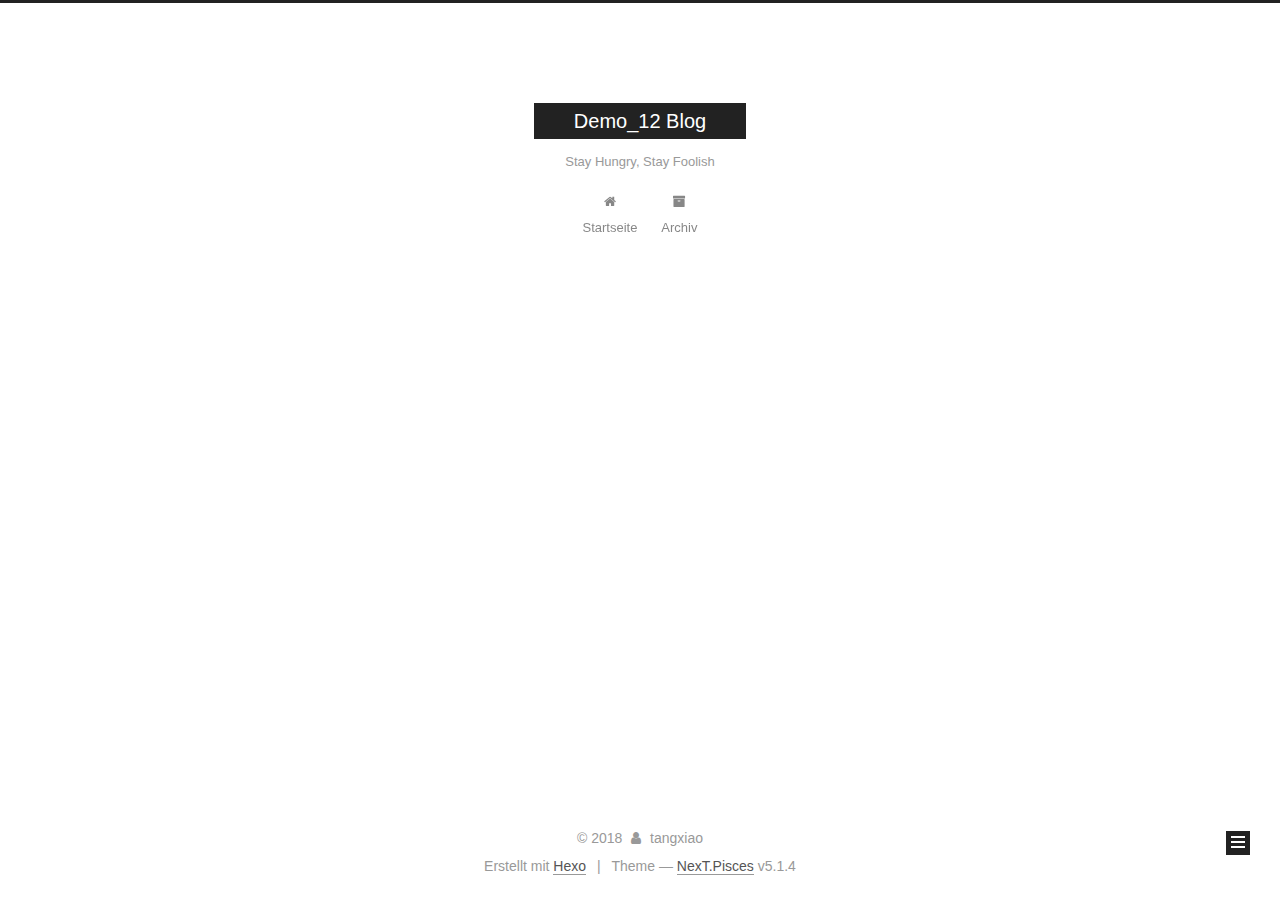
<file: archives/index.html>
<!DOCTYPE html>



  


<html class="theme-next pisces use-motion" lang="">
<head>
  <meta charset="UTF-8"/>
<meta http-equiv="X-UA-Compatible" content="IE=edge" />
<meta name="viewport" content="width=device-width, initial-scale=1, maximum-scale=1"/>
<meta name="theme-color" content="#222">









<meta http-equiv="Cache-Control" content="no-transform" />
<meta http-equiv="Cache-Control" content="no-siteapp" />
















  
  
  <link href="/lib/fancybox/source/jquery.fancybox.css?v=2.1.5" rel="stylesheet" type="text/css" />







<link href="/lib/font-awesome/css/font-awesome.min.css?v=4.6.2" rel="stylesheet" type="text/css" />

<link href="/css/main.css?v=5.1.4" rel="stylesheet" type="text/css" />


  <link rel="apple-touch-icon" sizes="180x180" href="/images/apple-touch-icon-next.png?v=5.1.4">


  <link rel="icon" type="image/png" sizes="32x32" href="/images/favicon-32x32-next.png?v=5.1.4">


  <link rel="icon" type="image/png" sizes="16x16" href="/images/favicon-16x16-next.png?v=5.1.4">


  <link rel="mask-icon" href="/images/logo.svg?v=5.1.4" color="#222">





  <meta name="keywords" content="Hexo, NexT" />










<meta name="description" content="种一棵树最好的时间要么是十年前，要么是现在">
<meta property="og:type" content="website">
<meta property="og:title" content="Demo_12 Blog">
<meta property="og:url" content="http://www.tangxiao.info/archives/index.html">
<meta property="og:site_name" content="Demo_12 Blog">
<meta property="og:description" content="种一棵树最好的时间要么是十年前，要么是现在">
<meta name="twitter:card" content="summary">
<meta name="twitter:title" content="Demo_12 Blog">
<meta name="twitter:description" content="种一棵树最好的时间要么是十年前，要么是现在">



<script type="text/javascript" id="hexo.configurations">
  var NexT = window.NexT || {};
  var CONFIG = {
    root: '/',
    scheme: 'Pisces',
    version: '5.1.4',
    sidebar: {"position":"left","display":"post","offset":12,"b2t":false,"scrollpercent":false,"onmobile":false},
    fancybox: true,
    tabs: true,
    motion: {"enable":true,"async":false,"transition":{"post_block":"fadeIn","post_header":"slideDownIn","post_body":"slideDownIn","coll_header":"slideLeftIn","sidebar":"slideUpIn"}},
    duoshuo: {
      userId: '0',
      author: 'Author'
    },
    algolia: {
      applicationID: '',
      apiKey: '',
      indexName: '',
      hits: {"per_page":10},
      labels: {"input_placeholder":"Search for Posts","hits_empty":"We didn't find any results for the search: ${query}","hits_stats":"${hits} results found in ${time} ms"}
    }
  };
</script>



  <link rel="canonical" href="http://www.tangxiao.info/archives/"/>





  <title>Archiv | Demo_12 Blog</title>
  








</head>

<body itemscope itemtype="http://schema.org/WebPage" lang="">

  
  
    
  

  <div class="container sidebar-position-left page-archive">
    <div class="headband"></div>

    <header id="header" class="header" itemscope itemtype="http://schema.org/WPHeader">
      <div class="header-inner"><div class="site-brand-wrapper">
  <div class="site-meta ">
    

    <div class="custom-logo-site-title">
      <a href="/"  class="brand" rel="start">
        <span class="logo-line-before"><i></i></span>
        <span class="site-title">Demo_12 Blog</span>
        <span class="logo-line-after"><i></i></span>
      </a>
    </div>
      
        <p class="site-subtitle">Stay Hungry, Stay Foolish</p>
      
  </div>

  <div class="site-nav-toggle">
    <button>
      <span class="btn-bar"></span>
      <span class="btn-bar"></span>
      <span class="btn-bar"></span>
    </button>
  </div>
</div>

<nav class="site-nav">
  

  
    <ul id="menu" class="menu">
      
        
        <li class="menu-item menu-item-home">
          <a href="/" rel="section">
            
              <i class="menu-item-icon fa fa-fw fa-home"></i> <br />
            
            Startseite
          </a>
        </li>
      
        
        <li class="menu-item menu-item-archives">
          <a href="/archives/" rel="section">
            
              <i class="menu-item-icon fa fa-fw fa-archive"></i> <br />
            
            Archiv
          </a>
        </li>
      

      
    </ul>
  

  
</nav>



 </div>
    </header>

    <main id="main" class="main">
      <div class="main-inner">
        <div class="content-wrap">
          <div id="content" class="content">
            

  
  
  
  <div class="post-block archive">
    <div id="posts" class="posts-collapse">
      <span class="archive-move-on"></span>

      <span class="archive-page-counter">
        
        
        
          
        
        Öhm..! Insgesamt 3 Artikel. Bleib dran.
      </span>

      

        
        
        

        
          
          <div class="collection-title">
            <h1 class="archive-year" id="archive-year-2018">2018</h1>
          </div>
        
        

        

  <article class="post post-type-normal" itemscope itemtype="http://schema.org/Article">
    <header class="post-header">

      <h2 class="post-title">
        
            <a class="post-title-link" href="/2018/03/18/在Linux中配置Hexo博客/" itemprop="url">
              
                <span itemprop="name">在Linux中配置Hexo博客</span>
              
            </a>
        
      </h2>

      <div class="post-meta">
        <time class="post-time" itemprop="dateCreated"
              datetime="2018-03-18T10:55:16+00:00"
              content="2018-03-18" >
          03-18
        </time>
      </div>

    </header>
  </article>



      

        
        
        

        
        

        

  <article class="post post-type-normal" itemscope itemtype="http://schema.org/Article">
    <header class="post-header">

      <h2 class="post-title">
        
            <a class="post-title-link" href="/2018/03/18/开博大吉/" itemprop="url">
              
                <span itemprop="name">开博大吉</span>
              
            </a>
        
      </h2>

      <div class="post-meta">
        <time class="post-time" itemprop="dateCreated"
              datetime="2018-03-18T10:48:19+00:00"
              content="2018-03-18" >
          03-18
        </time>
      </div>

    </header>
  </article>



      

        
        
        

        
        

        

  <article class="post post-type-normal" itemscope itemtype="http://schema.org/Article">
    <header class="post-header">

      <h2 class="post-title">
        
            <a class="post-title-link" href="/2018/03/18/hello-world/" itemprop="url">
              
                <span itemprop="name">Hello World</span>
              
            </a>
        
      </h2>

      <div class="post-meta">
        <time class="post-time" itemprop="dateCreated"
              datetime="2018-03-18T10:44:53+00:00"
              content="2018-03-18" >
          03-18
        </time>
      </div>

    </header>
  </article>



      

    </div>
  </div>
  
  
  

  



          </div>
          


          

        </div>
        
          
  
  <div class="sidebar-toggle">
    <div class="sidebar-toggle-line-wrap">
      <span class="sidebar-toggle-line sidebar-toggle-line-first"></span>
      <span class="sidebar-toggle-line sidebar-toggle-line-middle"></span>
      <span class="sidebar-toggle-line sidebar-toggle-line-last"></span>
    </div>
  </div>

  <aside id="sidebar" class="sidebar">
    
    <div class="sidebar-inner">

      

      

      <section class="site-overview-wrap sidebar-panel sidebar-panel-active">
        <div class="site-overview">
          <div class="site-author motion-element" itemprop="author" itemscope itemtype="http://schema.org/Person">
            
              <p class="site-author-name" itemprop="name">tangxiao</p>
              <p class="site-description motion-element" itemprop="description">种一棵树最好的时间要么是十年前，要么是现在</p>
          </div>

          <nav class="site-state motion-element">

            
              <div class="site-state-item site-state-posts">
              
                <a href="/archives/">
              
                  <span class="site-state-item-count">3</span>
                  <span class="site-state-item-name">Artikel</span>
                </a>
              </div>
            

            

            

          </nav>

          

          

          
          

          
          

          

        </div>
      </section>

      

      

    </div>
  </aside>


        
      </div>
    </main>

    <footer id="footer" class="footer">
      <div class="footer-inner">
        <div class="copyright">&copy; <span itemprop="copyrightYear">2018</span>
  <span class="with-love">
    <i class="fa fa-user"></i>
  </span>
  <span class="author" itemprop="copyrightHolder">tangxiao</span>

  
</div>


  <div class="powered-by">Erstellt mit  <a class="theme-link" target="_blank" href="https://hexo.io">Hexo</a></div>



  <span class="post-meta-divider">|</span>



  <div class="theme-info">Theme &mdash; <a class="theme-link" target="_blank" href="https://github.com/iissnan/hexo-theme-next">NexT.Pisces</a> v5.1.4</div>




        







        
      </div>
    </footer>

    
      <div class="back-to-top">
        <i class="fa fa-arrow-up"></i>
        
      </div>
    

    

  </div>

  

<script type="text/javascript">
  if (Object.prototype.toString.call(window.Promise) !== '[object Function]') {
    window.Promise = null;
  }
</script>









  












  
  
    <script type="text/javascript" src="/lib/jquery/index.js?v=2.1.3"></script>
  

  
  
    <script type="text/javascript" src="/lib/fastclick/lib/fastclick.min.js?v=1.0.6"></script>
  

  
  
    <script type="text/javascript" src="/lib/jquery_lazyload/jquery.lazyload.js?v=1.9.7"></script>
  

  
  
    <script type="text/javascript" src="/lib/velocity/velocity.min.js?v=1.2.1"></script>
  

  
  
    <script type="text/javascript" src="/lib/velocity/velocity.ui.min.js?v=1.2.1"></script>
  

  
  
    <script type="text/javascript" src="/lib/fancybox/source/jquery.fancybox.pack.js?v=2.1.5"></script>
  


  


  <script type="text/javascript" src="/js/src/utils.js?v=5.1.4"></script>

  <script type="text/javascript" src="/js/src/motion.js?v=5.1.4"></script>



  
  


  <script type="text/javascript" src="/js/src/affix.js?v=5.1.4"></script>

  <script type="text/javascript" src="/js/src/schemes/pisces.js?v=5.1.4"></script>



  

  


  <script type="text/javascript" src="/js/src/bootstrap.js?v=5.1.4"></script>



  


  




	





  





  












  





  

  

  

  
  

  

  

  

</body>
</html>
</file>
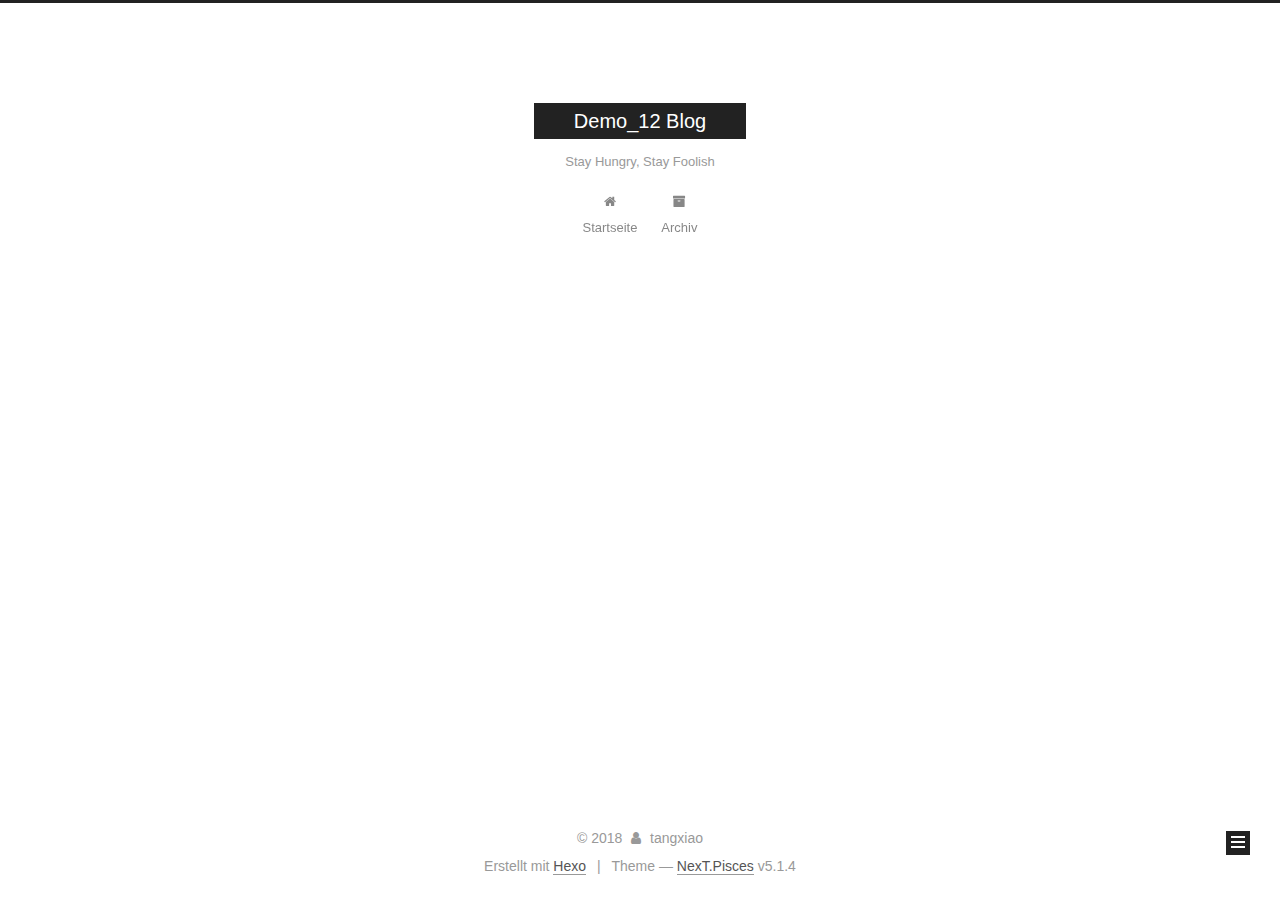
<file: archives/2018/index.html>
<!DOCTYPE html>



  


<html class="theme-next pisces use-motion" lang="">
<head>
  <meta charset="UTF-8"/>
<meta http-equiv="X-UA-Compatible" content="IE=edge" />
<meta name="viewport" content="width=device-width, initial-scale=1, maximum-scale=1"/>
<meta name="theme-color" content="#222">









<meta http-equiv="Cache-Control" content="no-transform" />
<meta http-equiv="Cache-Control" content="no-siteapp" />
















  
  
  <link href="/lib/fancybox/source/jquery.fancybox.css?v=2.1.5" rel="stylesheet" type="text/css" />







<link href="/lib/font-awesome/css/font-awesome.min.css?v=4.6.2" rel="stylesheet" type="text/css" />

<link href="/css/main.css?v=5.1.4" rel="stylesheet" type="text/css" />


  <link rel="apple-touch-icon" sizes="180x180" href="/images/apple-touch-icon-next.png?v=5.1.4">


  <link rel="icon" type="image/png" sizes="32x32" href="/images/favicon-32x32-next.png?v=5.1.4">


  <link rel="icon" type="image/png" sizes="16x16" href="/images/favicon-16x16-next.png?v=5.1.4">


  <link rel="mask-icon" href="/images/logo.svg?v=5.1.4" color="#222">





  <meta name="keywords" content="Hexo, NexT" />










<meta name="description" content="种一棵树最好的时间要么是十年前，要么是现在">
<meta property="og:type" content="website">
<meta property="og:title" content="Demo_12 Blog">
<meta property="og:url" content="http://www.tangxiao.info/archives/2018/index.html">
<meta property="og:site_name" content="Demo_12 Blog">
<meta property="og:description" content="种一棵树最好的时间要么是十年前，要么是现在">
<meta name="twitter:card" content="summary">
<meta name="twitter:title" content="Demo_12 Blog">
<meta name="twitter:description" content="种一棵树最好的时间要么是十年前，要么是现在">



<script type="text/javascript" id="hexo.configurations">
  var NexT = window.NexT || {};
  var CONFIG = {
    root: '/',
    scheme: 'Pisces',
    version: '5.1.4',
    sidebar: {"position":"left","display":"post","offset":12,"b2t":false,"scrollpercent":false,"onmobile":false},
    fancybox: true,
    tabs: true,
    motion: {"enable":true,"async":false,"transition":{"post_block":"fadeIn","post_header":"slideDownIn","post_body":"slideDownIn","coll_header":"slideLeftIn","sidebar":"slideUpIn"}},
    duoshuo: {
      userId: '0',
      author: 'Author'
    },
    algolia: {
      applicationID: '',
      apiKey: '',
      indexName: '',
      hits: {"per_page":10},
      labels: {"input_placeholder":"Search for Posts","hits_empty":"We didn't find any results for the search: ${query}","hits_stats":"${hits} results found in ${time} ms"}
    }
  };
</script>



  <link rel="canonical" href="http://www.tangxiao.info/archives/2018/"/>





  <title>Archiv | Demo_12 Blog</title>
  








</head>

<body itemscope itemtype="http://schema.org/WebPage" lang="">

  
  
    
  

  <div class="container sidebar-position-left page-archive">
    <div class="headband"></div>

    <header id="header" class="header" itemscope itemtype="http://schema.org/WPHeader">
      <div class="header-inner"><div class="site-brand-wrapper">
  <div class="site-meta ">
    

    <div class="custom-logo-site-title">
      <a href="/"  class="brand" rel="start">
        <span class="logo-line-before"><i></i></span>
        <span class="site-title">Demo_12 Blog</span>
        <span class="logo-line-after"><i></i></span>
      </a>
    </div>
      
        <p class="site-subtitle">Stay Hungry, Stay Foolish</p>
      
  </div>

  <div class="site-nav-toggle">
    <button>
      <span class="btn-bar"></span>
      <span class="btn-bar"></span>
      <span class="btn-bar"></span>
    </button>
  </div>
</div>

<nav class="site-nav">
  

  
    <ul id="menu" class="menu">
      
        
        <li class="menu-item menu-item-home">
          <a href="/" rel="section">
            
              <i class="menu-item-icon fa fa-fw fa-home"></i> <br />
            
            Startseite
          </a>
        </li>
      
        
        <li class="menu-item menu-item-archives">
          <a href="/archives/" rel="section">
            
              <i class="menu-item-icon fa fa-fw fa-archive"></i> <br />
            
            Archiv
          </a>
        </li>
      

      
    </ul>
  

  
</nav>



 </div>
    </header>

    <main id="main" class="main">
      <div class="main-inner">
        <div class="content-wrap">
          <div id="content" class="content">
            

  
  
  
  <div class="post-block archive">
    <div id="posts" class="posts-collapse">
      <span class="archive-move-on"></span>

      <span class="archive-page-counter">
        
        
        
          
        
        Öhm..! Insgesamt 3 Artikel. Bleib dran.
      </span>

      

        
        
        

        
          
          <div class="collection-title">
            <h1 class="archive-year" id="archive-year-2018">2018</h1>
          </div>
        
        

        

  <article class="post post-type-normal" itemscope itemtype="http://schema.org/Article">
    <header class="post-header">

      <h2 class="post-title">
        
            <a class="post-title-link" href="/2018/03/18/在Linux中配置Hexo博客/" itemprop="url">
              
                <span itemprop="name">在Linux中配置Hexo博客</span>
              
            </a>
        
      </h2>

      <div class="post-meta">
        <time class="post-time" itemprop="dateCreated"
              datetime="2018-03-18T10:55:16+00:00"
              content="2018-03-18" >
          03-18
        </time>
      </div>

    </header>
  </article>



      

        
        
        

        
        

        

  <article class="post post-type-normal" itemscope itemtype="http://schema.org/Article">
    <header class="post-header">

      <h2 class="post-title">
        
            <a class="post-title-link" href="/2018/03/18/开博大吉/" itemprop="url">
              
                <span itemprop="name">开博大吉</span>
              
            </a>
        
      </h2>

      <div class="post-meta">
        <time class="post-time" itemprop="dateCreated"
              datetime="2018-03-18T10:48:19+00:00"
              content="2018-03-18" >
          03-18
        </time>
      </div>

    </header>
  </article>



      

        
        
        

        
        

        

  <article class="post post-type-normal" itemscope itemtype="http://schema.org/Article">
    <header class="post-header">

      <h2 class="post-title">
        
            <a class="post-title-link" href="/2018/03/18/hello-world/" itemprop="url">
              
                <span itemprop="name">Hello World</span>
              
            </a>
        
      </h2>

      <div class="post-meta">
        <time class="post-time" itemprop="dateCreated"
              datetime="2018-03-18T10:44:53+00:00"
              content="2018-03-18" >
          03-18
        </time>
      </div>

    </header>
  </article>



      

    </div>
  </div>
  
  
  

  



          </div>
          


          

        </div>
        
          
  
  <div class="sidebar-toggle">
    <div class="sidebar-toggle-line-wrap">
      <span class="sidebar-toggle-line sidebar-toggle-line-first"></span>
      <span class="sidebar-toggle-line sidebar-toggle-line-middle"></span>
      <span class="sidebar-toggle-line sidebar-toggle-line-last"></span>
    </div>
  </div>

  <aside id="sidebar" class="sidebar">
    
    <div class="sidebar-inner">

      

      

      <section class="site-overview-wrap sidebar-panel sidebar-panel-active">
        <div class="site-overview">
          <div class="site-author motion-element" itemprop="author" itemscope itemtype="http://schema.org/Person">
            
              <p class="site-author-name" itemprop="name">tangxiao</p>
              <p class="site-description motion-element" itemprop="description">种一棵树最好的时间要么是十年前，要么是现在</p>
          </div>

          <nav class="site-state motion-element">

            
              <div class="site-state-item site-state-posts">
              
                <a href="/archives/">
              
                  <span class="site-state-item-count">3</span>
                  <span class="site-state-item-name">Artikel</span>
                </a>
              </div>
            

            

            

          </nav>

          

          

          
          

          
          

          

        </div>
      </section>

      

      

    </div>
  </aside>


        
      </div>
    </main>

    <footer id="footer" class="footer">
      <div class="footer-inner">
        <div class="copyright">&copy; <span itemprop="copyrightYear">2018</span>
  <span class="with-love">
    <i class="fa fa-user"></i>
  </span>
  <span class="author" itemprop="copyrightHolder">tangxiao</span>

  
</div>


  <div class="powered-by">Erstellt mit  <a class="theme-link" target="_blank" href="https://hexo.io">Hexo</a></div>



  <span class="post-meta-divider">|</span>



  <div class="theme-info">Theme &mdash; <a class="theme-link" target="_blank" href="https://github.com/iissnan/hexo-theme-next">NexT.Pisces</a> v5.1.4</div>




        







        
      </div>
    </footer>

    
      <div class="back-to-top">
        <i class="fa fa-arrow-up"></i>
        
      </div>
    

    

  </div>

  

<script type="text/javascript">
  if (Object.prototype.toString.call(window.Promise) !== '[object Function]') {
    window.Promise = null;
  }
</script>









  












  
  
    <script type="text/javascript" src="/lib/jquery/index.js?v=2.1.3"></script>
  

  
  
    <script type="text/javascript" src="/lib/fastclick/lib/fastclick.min.js?v=1.0.6"></script>
  

  
  
    <script type="text/javascript" src="/lib/jquery_lazyload/jquery.lazyload.js?v=1.9.7"></script>
  

  
  
    <script type="text/javascript" src="/lib/velocity/velocity.min.js?v=1.2.1"></script>
  

  
  
    <script type="text/javascript" src="/lib/velocity/velocity.ui.min.js?v=1.2.1"></script>
  

  
  
    <script type="text/javascript" src="/lib/fancybox/source/jquery.fancybox.pack.js?v=2.1.5"></script>
  


  


  <script type="text/javascript" src="/js/src/utils.js?v=5.1.4"></script>

  <script type="text/javascript" src="/js/src/motion.js?v=5.1.4"></script>



  
  


  <script type="text/javascript" src="/js/src/affix.js?v=5.1.4"></script>

  <script type="text/javascript" src="/js/src/schemes/pisces.js?v=5.1.4"></script>



  

  


  <script type="text/javascript" src="/js/src/bootstrap.js?v=5.1.4"></script>



  


  




	





  





  












  





  

  

  

  
  

  

  

  

</body>
</html>
</file>
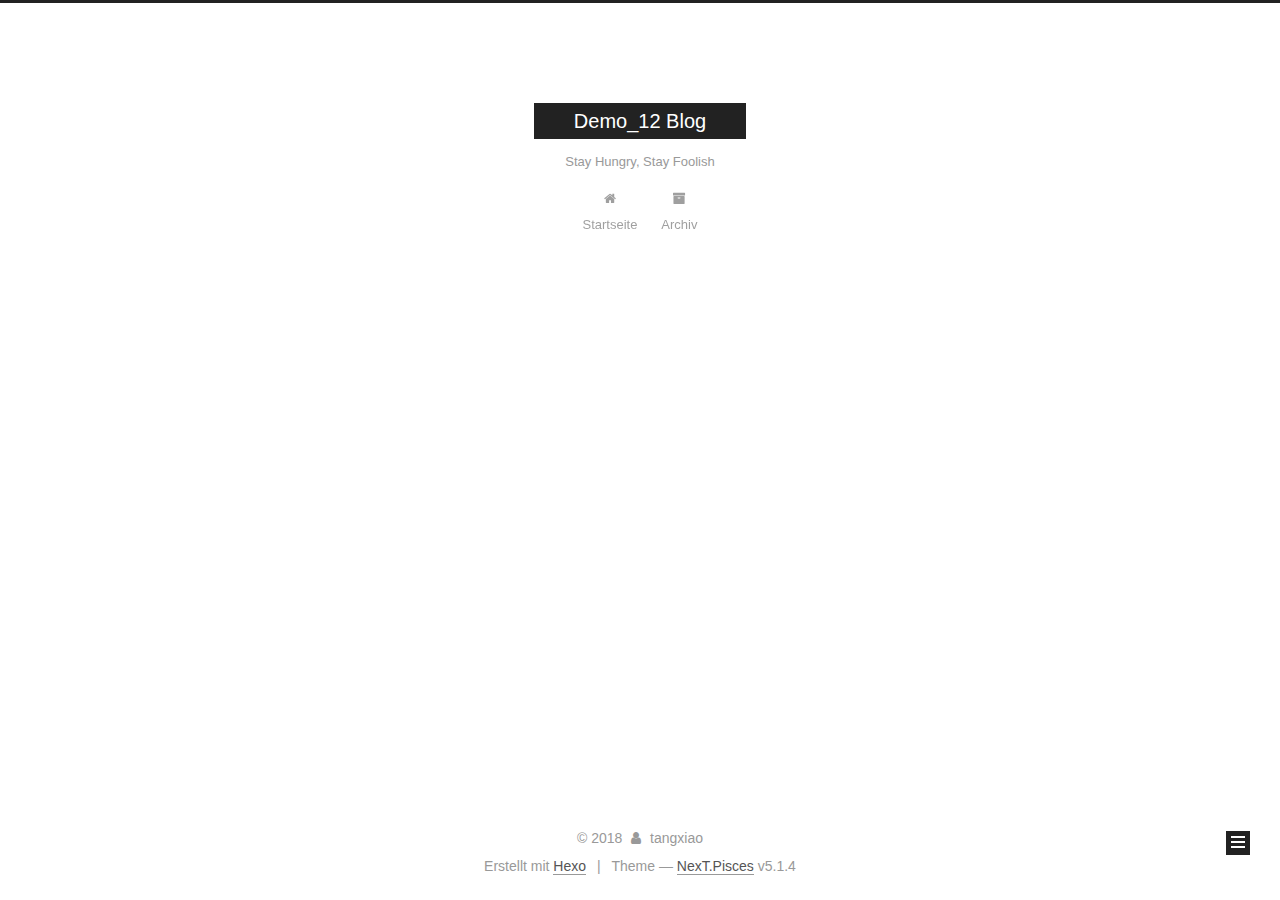
<file: archives/2018/03/index.html>
<!DOCTYPE html>



  


<html class="theme-next pisces use-motion" lang="">
<head>
  <meta charset="UTF-8"/>
<meta http-equiv="X-UA-Compatible" content="IE=edge" />
<meta name="viewport" content="width=device-width, initial-scale=1, maximum-scale=1"/>
<meta name="theme-color" content="#222">









<meta http-equiv="Cache-Control" content="no-transform" />
<meta http-equiv="Cache-Control" content="no-siteapp" />
















  
  
  <link href="/lib/fancybox/source/jquery.fancybox.css?v=2.1.5" rel="stylesheet" type="text/css" />







<link href="/lib/font-awesome/css/font-awesome.min.css?v=4.6.2" rel="stylesheet" type="text/css" />

<link href="/css/main.css?v=5.1.4" rel="stylesheet" type="text/css" />


  <link rel="apple-touch-icon" sizes="180x180" href="/images/apple-touch-icon-next.png?v=5.1.4">


  <link rel="icon" type="image/png" sizes="32x32" href="/images/favicon-32x32-next.png?v=5.1.4">


  <link rel="icon" type="image/png" sizes="16x16" href="/images/favicon-16x16-next.png?v=5.1.4">


  <link rel="mask-icon" href="/images/logo.svg?v=5.1.4" color="#222">





  <meta name="keywords" content="Hexo, NexT" />










<meta name="description" content="种一棵树最好的时间要么是十年前，要么是现在">
<meta property="og:type" content="website">
<meta property="og:title" content="Demo_12 Blog">
<meta property="og:url" content="http://www.tangxiao.info/archives/2018/03/index.html">
<meta property="og:site_name" content="Demo_12 Blog">
<meta property="og:description" content="种一棵树最好的时间要么是十年前，要么是现在">
<meta name="twitter:card" content="summary">
<meta name="twitter:title" content="Demo_12 Blog">
<meta name="twitter:description" content="种一棵树最好的时间要么是十年前，要么是现在">



<script type="text/javascript" id="hexo.configurations">
  var NexT = window.NexT || {};
  var CONFIG = {
    root: '/',
    scheme: 'Pisces',
    version: '5.1.4',
    sidebar: {"position":"left","display":"post","offset":12,"b2t":false,"scrollpercent":false,"onmobile":false},
    fancybox: true,
    tabs: true,
    motion: {"enable":true,"async":false,"transition":{"post_block":"fadeIn","post_header":"slideDownIn","post_body":"slideDownIn","coll_header":"slideLeftIn","sidebar":"slideUpIn"}},
    duoshuo: {
      userId: '0',
      author: 'Author'
    },
    algolia: {
      applicationID: '',
      apiKey: '',
      indexName: '',
      hits: {"per_page":10},
      labels: {"input_placeholder":"Search for Posts","hits_empty":"We didn't find any results for the search: ${query}","hits_stats":"${hits} results found in ${time} ms"}
    }
  };
</script>



  <link rel="canonical" href="http://www.tangxiao.info/archives/2018/03/"/>





  <title>Archiv | Demo_12 Blog</title>
  








</head>

<body itemscope itemtype="http://schema.org/WebPage" lang="">

  
  
    
  

  <div class="container sidebar-position-left page-archive">
    <div class="headband"></div>

    <header id="header" class="header" itemscope itemtype="http://schema.org/WPHeader">
      <div class="header-inner"><div class="site-brand-wrapper">
  <div class="site-meta ">
    

    <div class="custom-logo-site-title">
      <a href="/"  class="brand" rel="start">
        <span class="logo-line-before"><i></i></span>
        <span class="site-title">Demo_12 Blog</span>
        <span class="logo-line-after"><i></i></span>
      </a>
    </div>
      
        <p class="site-subtitle">Stay Hungry, Stay Foolish</p>
      
  </div>

  <div class="site-nav-toggle">
    <button>
      <span class="btn-bar"></span>
      <span class="btn-bar"></span>
      <span class="btn-bar"></span>
    </button>
  </div>
</div>

<nav class="site-nav">
  

  
    <ul id="menu" class="menu">
      
        
        <li class="menu-item menu-item-home">
          <a href="/" rel="section">
            
              <i class="menu-item-icon fa fa-fw fa-home"></i> <br />
            
            Startseite
          </a>
        </li>
      
        
        <li class="menu-item menu-item-archives">
          <a href="/archives/" rel="section">
            
              <i class="menu-item-icon fa fa-fw fa-archive"></i> <br />
            
            Archiv
          </a>
        </li>
      

      
    </ul>
  

  
</nav>



 </div>
    </header>

    <main id="main" class="main">
      <div class="main-inner">
        <div class="content-wrap">
          <div id="content" class="content">
            

  
  
  
  <div class="post-block archive">
    <div id="posts" class="posts-collapse">
      <span class="archive-move-on"></span>

      <span class="archive-page-counter">
        
        
        
          
        
        Öhm..! Insgesamt 3 Artikel. Bleib dran.
      </span>

      

        
        
        

        
          
          <div class="collection-title">
            <h1 class="archive-year" id="archive-year-2018">2018</h1>
          </div>
        
        

        

  <article class="post post-type-normal" itemscope itemtype="http://schema.org/Article">
    <header class="post-header">

      <h2 class="post-title">
        
            <a class="post-title-link" href="/2018/03/18/在Linux中配置Hexo博客/" itemprop="url">
              
                <span itemprop="name">在Linux中配置Hexo博客</span>
              
            </a>
        
      </h2>

      <div class="post-meta">
        <time class="post-time" itemprop="dateCreated"
              datetime="2018-03-18T10:55:16+00:00"
              content="2018-03-18" >
          03-18
        </time>
      </div>

    </header>
  </article>



      

        
        
        

        
        

        

  <article class="post post-type-normal" itemscope itemtype="http://schema.org/Article">
    <header class="post-header">

      <h2 class="post-title">
        
            <a class="post-title-link" href="/2018/03/18/开博大吉/" itemprop="url">
              
                <span itemprop="name">开博大吉</span>
              
            </a>
        
      </h2>

      <div class="post-meta">
        <time class="post-time" itemprop="dateCreated"
              datetime="2018-03-18T10:48:19+00:00"
              content="2018-03-18" >
          03-18
        </time>
      </div>

    </header>
  </article>



      

        
        
        

        
        

        

  <article class="post post-type-normal" itemscope itemtype="http://schema.org/Article">
    <header class="post-header">

      <h2 class="post-title">
        
            <a class="post-title-link" href="/2018/03/18/hello-world/" itemprop="url">
              
                <span itemprop="name">Hello World</span>
              
            </a>
        
      </h2>

      <div class="post-meta">
        <time class="post-time" itemprop="dateCreated"
              datetime="2018-03-18T10:44:53+00:00"
              content="2018-03-18" >
          03-18
        </time>
      </div>

    </header>
  </article>



      

    </div>
  </div>
  
  
  

  



          </div>
          


          

        </div>
        
          
  
  <div class="sidebar-toggle">
    <div class="sidebar-toggle-line-wrap">
      <span class="sidebar-toggle-line sidebar-toggle-line-first"></span>
      <span class="sidebar-toggle-line sidebar-toggle-line-middle"></span>
      <span class="sidebar-toggle-line sidebar-toggle-line-last"></span>
    </div>
  </div>

  <aside id="sidebar" class="sidebar">
    
    <div class="sidebar-inner">

      

      

      <section class="site-overview-wrap sidebar-panel sidebar-panel-active">
        <div class="site-overview">
          <div class="site-author motion-element" itemprop="author" itemscope itemtype="http://schema.org/Person">
            
              <p class="site-author-name" itemprop="name">tangxiao</p>
              <p class="site-description motion-element" itemprop="description">种一棵树最好的时间要么是十年前，要么是现在</p>
          </div>

          <nav class="site-state motion-element">

            
              <div class="site-state-item site-state-posts">
              
                <a href="/archives/">
              
                  <span class="site-state-item-count">3</span>
                  <span class="site-state-item-name">Artikel</span>
                </a>
              </div>
            

            

            

          </nav>

          

          

          
          

          
          

          

        </div>
      </section>

      

      

    </div>
  </aside>


        
      </div>
    </main>

    <footer id="footer" class="footer">
      <div class="footer-inner">
        <div class="copyright">&copy; <span itemprop="copyrightYear">2018</span>
  <span class="with-love">
    <i class="fa fa-user"></i>
  </span>
  <span class="author" itemprop="copyrightHolder">tangxiao</span>

  
</div>


  <div class="powered-by">Erstellt mit  <a class="theme-link" target="_blank" href="https://hexo.io">Hexo</a></div>



  <span class="post-meta-divider">|</span>



  <div class="theme-info">Theme &mdash; <a class="theme-link" target="_blank" href="https://github.com/iissnan/hexo-theme-next">NexT.Pisces</a> v5.1.4</div>




        







        
      </div>
    </footer>

    
      <div class="back-to-top">
        <i class="fa fa-arrow-up"></i>
        
      </div>
    

    

  </div>

  

<script type="text/javascript">
  if (Object.prototype.toString.call(window.Promise) !== '[object Function]') {
    window.Promise = null;
  }
</script>









  












  
  
    <script type="text/javascript" src="/lib/jquery/index.js?v=2.1.3"></script>
  

  
  
    <script type="text/javascript" src="/lib/fastclick/lib/fastclick.min.js?v=1.0.6"></script>
  

  
  
    <script type="text/javascript" src="/lib/jquery_lazyload/jquery.lazyload.js?v=1.9.7"></script>
  

  
  
    <script type="text/javascript" src="/lib/velocity/velocity.min.js?v=1.2.1"></script>
  

  
  
    <script type="text/javascript" src="/lib/velocity/velocity.ui.min.js?v=1.2.1"></script>
  

  
  
    <script type="text/javascript" src="/lib/fancybox/source/jquery.fancybox.pack.js?v=2.1.5"></script>
  


  


  <script type="text/javascript" src="/js/src/utils.js?v=5.1.4"></script>

  <script type="text/javascript" src="/js/src/motion.js?v=5.1.4"></script>



  
  


  <script type="text/javascript" src="/js/src/affix.js?v=5.1.4"></script>

  <script type="text/javascript" src="/js/src/schemes/pisces.js?v=5.1.4"></script>



  

  


  <script type="text/javascript" src="/js/src/bootstrap.js?v=5.1.4"></script>



  


  




	





  





  












  





  

  

  

  
  

  

  

  

</body>
</html>
</file>
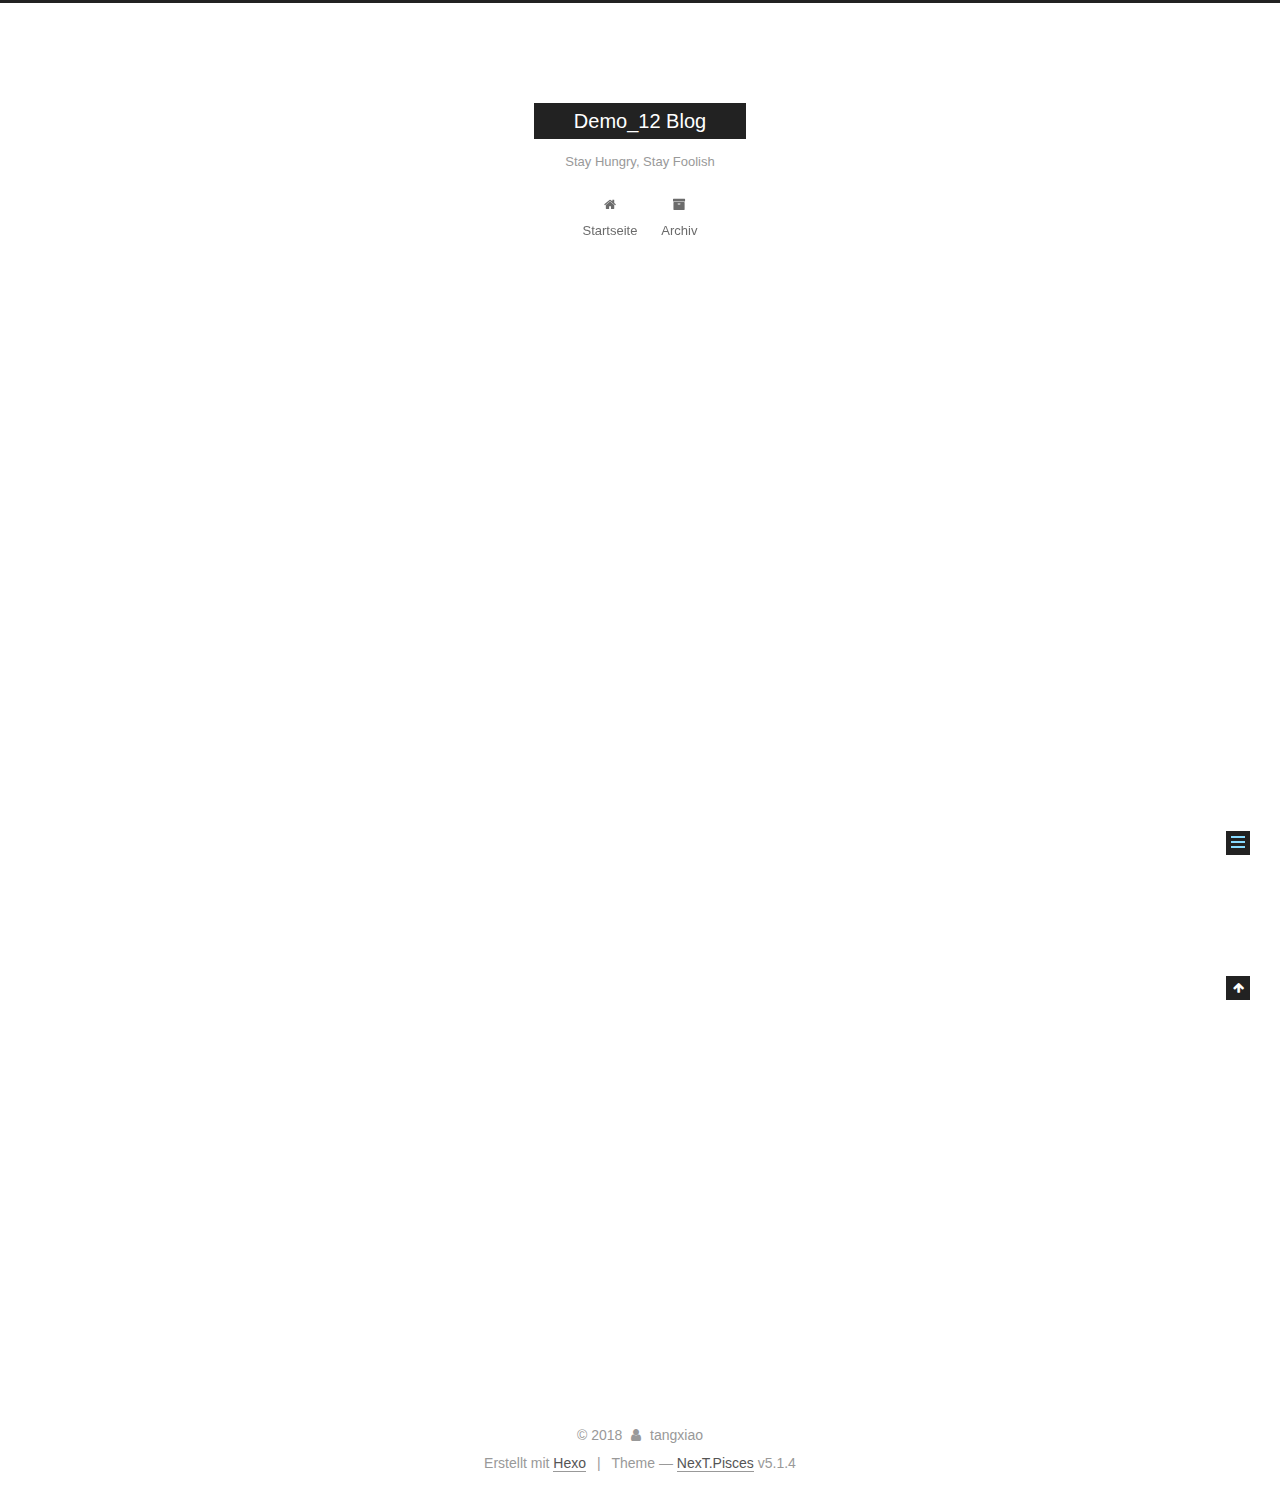
<file: 2018/03/18/hello-world/index.html>
<!DOCTYPE html>



  


<html class="theme-next pisces use-motion" lang="">
<head>
  <meta charset="UTF-8"/>
<meta http-equiv="X-UA-Compatible" content="IE=edge" />
<meta name="viewport" content="width=device-width, initial-scale=1, maximum-scale=1"/>
<meta name="theme-color" content="#222">









<meta http-equiv="Cache-Control" content="no-transform" />
<meta http-equiv="Cache-Control" content="no-siteapp" />
















  
  
  <link href="/lib/fancybox/source/jquery.fancybox.css?v=2.1.5" rel="stylesheet" type="text/css" />







<link href="/lib/font-awesome/css/font-awesome.min.css?v=4.6.2" rel="stylesheet" type="text/css" />

<link href="/css/main.css?v=5.1.4" rel="stylesheet" type="text/css" />


  <link rel="apple-touch-icon" sizes="180x180" href="/images/apple-touch-icon-next.png?v=5.1.4">


  <link rel="icon" type="image/png" sizes="32x32" href="/images/favicon-32x32-next.png?v=5.1.4">


  <link rel="icon" type="image/png" sizes="16x16" href="/images/favicon-16x16-next.png?v=5.1.4">


  <link rel="mask-icon" href="/images/logo.svg?v=5.1.4" color="#222">





  <meta name="keywords" content="Hexo, NexT" />










<meta name="description" content="Welcome to Hexo! This is your very first post. Check documentation for more info. If you get any problems when using Hexo, you can find the answer in troubleshooting or you can ask me on GitHub. Quick">
<meta property="og:type" content="article">
<meta property="og:title" content="Hello World">
<meta property="og:url" content="http://www.tangxiao.info/2018/03/18/hello-world/index.html">
<meta property="og:site_name" content="Demo_12 Blog">
<meta property="og:description" content="Welcome to Hexo! This is your very first post. Check documentation for more info. If you get any problems when using Hexo, you can find the answer in troubleshooting or you can ask me on GitHub. Quick">
<meta property="og:updated_time" content="2018-03-18T10:44:53.720Z">
<meta name="twitter:card" content="summary">
<meta name="twitter:title" content="Hello World">
<meta name="twitter:description" content="Welcome to Hexo! This is your very first post. Check documentation for more info. If you get any problems when using Hexo, you can find the answer in troubleshooting or you can ask me on GitHub. Quick">



<script type="text/javascript" id="hexo.configurations">
  var NexT = window.NexT || {};
  var CONFIG = {
    root: '/',
    scheme: 'Pisces',
    version: '5.1.4',
    sidebar: {"position":"left","display":"post","offset":12,"b2t":false,"scrollpercent":false,"onmobile":false},
    fancybox: true,
    tabs: true,
    motion: {"enable":true,"async":false,"transition":{"post_block":"fadeIn","post_header":"slideDownIn","post_body":"slideDownIn","coll_header":"slideLeftIn","sidebar":"slideUpIn"}},
    duoshuo: {
      userId: '0',
      author: 'Author'
    },
    algolia: {
      applicationID: '',
      apiKey: '',
      indexName: '',
      hits: {"per_page":10},
      labels: {"input_placeholder":"Search for Posts","hits_empty":"We didn't find any results for the search: ${query}","hits_stats":"${hits} results found in ${time} ms"}
    }
  };
</script>



  <link rel="canonical" href="http://www.tangxiao.info/2018/03/18/hello-world/"/>





  <title>Hello World | Demo_12 Blog</title>
  








</head>

<body itemscope itemtype="http://schema.org/WebPage" lang="">

  
  
    
  

  <div class="container sidebar-position-left page-post-detail">
    <div class="headband"></div>

    <header id="header" class="header" itemscope itemtype="http://schema.org/WPHeader">
      <div class="header-inner"><div class="site-brand-wrapper">
  <div class="site-meta ">
    

    <div class="custom-logo-site-title">
      <a href="/"  class="brand" rel="start">
        <span class="logo-line-before"><i></i></span>
        <span class="site-title">Demo_12 Blog</span>
        <span class="logo-line-after"><i></i></span>
      </a>
    </div>
      
        <p class="site-subtitle">Stay Hungry, Stay Foolish</p>
      
  </div>

  <div class="site-nav-toggle">
    <button>
      <span class="btn-bar"></span>
      <span class="btn-bar"></span>
      <span class="btn-bar"></span>
    </button>
  </div>
</div>

<nav class="site-nav">
  

  
    <ul id="menu" class="menu">
      
        
        <li class="menu-item menu-item-home">
          <a href="/" rel="section">
            
              <i class="menu-item-icon fa fa-fw fa-home"></i> <br />
            
            Startseite
          </a>
        </li>
      
        
        <li class="menu-item menu-item-archives">
          <a href="/archives/" rel="section">
            
              <i class="menu-item-icon fa fa-fw fa-archive"></i> <br />
            
            Archiv
          </a>
        </li>
      

      
    </ul>
  

  
</nav>



 </div>
    </header>

    <main id="main" class="main">
      <div class="main-inner">
        <div class="content-wrap">
          <div id="content" class="content">
            

  <div id="posts" class="posts-expand">
    

  

  
  
  

  <article class="post post-type-normal" itemscope itemtype="http://schema.org/Article">
  
  
  
  <div class="post-block">
    <link itemprop="mainEntityOfPage" href="http://www.tangxiao.info/2018/03/18/hello-world/">

    <span hidden itemprop="author" itemscope itemtype="http://schema.org/Person">
      <meta itemprop="name" content="tangxiao">
      <meta itemprop="description" content="">
      <meta itemprop="image" content="/images/avatar.gif">
    </span>

    <span hidden itemprop="publisher" itemscope itemtype="http://schema.org/Organization">
      <meta itemprop="name" content="Demo_12 Blog">
    </span>

    
      <header class="post-header">

        
        
          <h1 class="post-title" itemprop="name headline">Hello World</h1>
        

        <div class="post-meta">
          <span class="post-time">
            
              <span class="post-meta-item-icon">
                <i class="fa fa-calendar-o"></i>
              </span>
              
                <span class="post-meta-item-text">Veröffentlicht am</span>
              
              <time title="Post created" itemprop="dateCreated datePublished" datetime="2018-03-18T10:44:53+00:00">
                2018-03-18
              </time>
            

            

            
          </span>

          

          
            
          

          
          

          

          

          

        </div>
      </header>
    

    
    
    
    <div class="post-body" itemprop="articleBody">

      
      

      
        <p>Welcome to <a href="https://hexo.io/" target="_blank" rel="noopener">Hexo</a>! This is your very first post. Check <a href="https://hexo.io/docs/" target="_blank" rel="noopener">documentation</a> for more info. If you get any problems when using Hexo, you can find the answer in <a href="https://hexo.io/docs/troubleshooting.html" target="_blank" rel="noopener">troubleshooting</a> or you can ask me on <a href="https://github.com/hexojs/hexo/issues" target="_blank" rel="noopener">GitHub</a>.</p>
<h2 id="Quick-Start"><a href="#Quick-Start" class="headerlink" title="Quick Start"></a>Quick Start</h2><h3 id="Create-a-new-post"><a href="#Create-a-new-post" class="headerlink" title="Create a new post"></a>Create a new post</h3><figure class="highlight bash"><table><tr><td class="gutter"><pre><span class="line">1</span><br></pre></td><td class="code"><pre><span class="line">$ hexo new <span class="string">"My New Post"</span></span><br></pre></td></tr></table></figure>
<p>More info: <a href="https://hexo.io/docs/writing.html" target="_blank" rel="noopener">Writing</a></p>
<h3 id="Run-server"><a href="#Run-server" class="headerlink" title="Run server"></a>Run server</h3><figure class="highlight bash"><table><tr><td class="gutter"><pre><span class="line">1</span><br></pre></td><td class="code"><pre><span class="line">$ hexo server</span><br></pre></td></tr></table></figure>
<p>More info: <a href="https://hexo.io/docs/server.html" target="_blank" rel="noopener">Server</a></p>
<h3 id="Generate-static-files"><a href="#Generate-static-files" class="headerlink" title="Generate static files"></a>Generate static files</h3><figure class="highlight bash"><table><tr><td class="gutter"><pre><span class="line">1</span><br></pre></td><td class="code"><pre><span class="line">$ hexo generate</span><br></pre></td></tr></table></figure>
<p>More info: <a href="https://hexo.io/docs/generating.html" target="_blank" rel="noopener">Generating</a></p>
<h3 id="Deploy-to-remote-sites"><a href="#Deploy-to-remote-sites" class="headerlink" title="Deploy to remote sites"></a>Deploy to remote sites</h3><figure class="highlight bash"><table><tr><td class="gutter"><pre><span class="line">1</span><br></pre></td><td class="code"><pre><span class="line">$ hexo deploy</span><br></pre></td></tr></table></figure>
<p>More info: <a href="https://hexo.io/docs/deployment.html" target="_blank" rel="noopener">Deployment</a></p>

      
    </div>
    
    
    

    

    

    

    <footer class="post-footer">
      

      
      
      

      
        <div class="post-nav">
          <div class="post-nav-next post-nav-item">
            
          </div>

          <span class="post-nav-divider"></span>

          <div class="post-nav-prev post-nav-item">
            
              <a href="/2018/03/18/开博大吉/" rel="prev" title="开博大吉">
                开博大吉 <i class="fa fa-chevron-right"></i>
              </a>
            
          </div>
        </div>
      

      
      
    </footer>
  </div>
  
  
  
  </article>



    <div class="post-spread">
      
    </div>
  </div>


          </div>
          


          

  



        </div>
        
          
  
  <div class="sidebar-toggle">
    <div class="sidebar-toggle-line-wrap">
      <span class="sidebar-toggle-line sidebar-toggle-line-first"></span>
      <span class="sidebar-toggle-line sidebar-toggle-line-middle"></span>
      <span class="sidebar-toggle-line sidebar-toggle-line-last"></span>
    </div>
  </div>

  <aside id="sidebar" class="sidebar">
    
    <div class="sidebar-inner">

      

      
        <ul class="sidebar-nav motion-element">
          <li class="sidebar-nav-toc sidebar-nav-active" data-target="post-toc-wrap">
            Inhaltsverzeichnis
          </li>
          <li class="sidebar-nav-overview" data-target="site-overview-wrap">
            Übersicht
          </li>
        </ul>
      

      <section class="site-overview-wrap sidebar-panel">
        <div class="site-overview">
          <div class="site-author motion-element" itemprop="author" itemscope itemtype="http://schema.org/Person">
            
              <p class="site-author-name" itemprop="name">tangxiao</p>
              <p class="site-description motion-element" itemprop="description">种一棵树最好的时间要么是十年前，要么是现在</p>
          </div>

          <nav class="site-state motion-element">

            
              <div class="site-state-item site-state-posts">
              
                <a href="/archives/">
              
                  <span class="site-state-item-count">3</span>
                  <span class="site-state-item-name">Artikel</span>
                </a>
              </div>
            

            

            

          </nav>

          

          

          
          

          
          

          

        </div>
      </section>

      
      <!--noindex-->
        <section class="post-toc-wrap motion-element sidebar-panel sidebar-panel-active">
          <div class="post-toc">

            
              
            

            
              <div class="post-toc-content"><ol class="nav"><li class="nav-item nav-level-2"><a class="nav-link" href="#Quick-Start"><span class="nav-number">1.</span> <span class="nav-text">Quick Start</span></a><ol class="nav-child"><li class="nav-item nav-level-3"><a class="nav-link" href="#Create-a-new-post"><span class="nav-number">1.1.</span> <span class="nav-text">Create a new post</span></a></li><li class="nav-item nav-level-3"><a class="nav-link" href="#Run-server"><span class="nav-number">1.2.</span> <span class="nav-text">Run server</span></a></li><li class="nav-item nav-level-3"><a class="nav-link" href="#Generate-static-files"><span class="nav-number">1.3.</span> <span class="nav-text">Generate static files</span></a></li><li class="nav-item nav-level-3"><a class="nav-link" href="#Deploy-to-remote-sites"><span class="nav-number">1.4.</span> <span class="nav-text">Deploy to remote sites</span></a></li></ol></li></ol></div>
            

          </div>
        </section>
      <!--/noindex-->
      

      

    </div>
  </aside>


        
      </div>
    </main>

    <footer id="footer" class="footer">
      <div class="footer-inner">
        <div class="copyright">&copy; <span itemprop="copyrightYear">2018</span>
  <span class="with-love">
    <i class="fa fa-user"></i>
  </span>
  <span class="author" itemprop="copyrightHolder">tangxiao</span>

  
</div>


  <div class="powered-by">Erstellt mit  <a class="theme-link" target="_blank" href="https://hexo.io">Hexo</a></div>



  <span class="post-meta-divider">|</span>



  <div class="theme-info">Theme &mdash; <a class="theme-link" target="_blank" href="https://github.com/iissnan/hexo-theme-next">NexT.Pisces</a> v5.1.4</div>




        







        
      </div>
    </footer>

    
      <div class="back-to-top">
        <i class="fa fa-arrow-up"></i>
        
      </div>
    

    

  </div>

  

<script type="text/javascript">
  if (Object.prototype.toString.call(window.Promise) !== '[object Function]') {
    window.Promise = null;
  }
</script>









  












  
  
    <script type="text/javascript" src="/lib/jquery/index.js?v=2.1.3"></script>
  

  
  
    <script type="text/javascript" src="/lib/fastclick/lib/fastclick.min.js?v=1.0.6"></script>
  

  
  
    <script type="text/javascript" src="/lib/jquery_lazyload/jquery.lazyload.js?v=1.9.7"></script>
  

  
  
    <script type="text/javascript" src="/lib/velocity/velocity.min.js?v=1.2.1"></script>
  

  
  
    <script type="text/javascript" src="/lib/velocity/velocity.ui.min.js?v=1.2.1"></script>
  

  
  
    <script type="text/javascript" src="/lib/fancybox/source/jquery.fancybox.pack.js?v=2.1.5"></script>
  


  


  <script type="text/javascript" src="/js/src/utils.js?v=5.1.4"></script>

  <script type="text/javascript" src="/js/src/motion.js?v=5.1.4"></script>



  
  


  <script type="text/javascript" src="/js/src/affix.js?v=5.1.4"></script>

  <script type="text/javascript" src="/js/src/schemes/pisces.js?v=5.1.4"></script>



  
  <script type="text/javascript" src="/js/src/scrollspy.js?v=5.1.4"></script>
<script type="text/javascript" src="/js/src/post-details.js?v=5.1.4"></script>



  


  <script type="text/javascript" src="/js/src/bootstrap.js?v=5.1.4"></script>



  


  




	





  





  












  





  

  

  

  
  

  

  

  

</body>
</html>
</file>
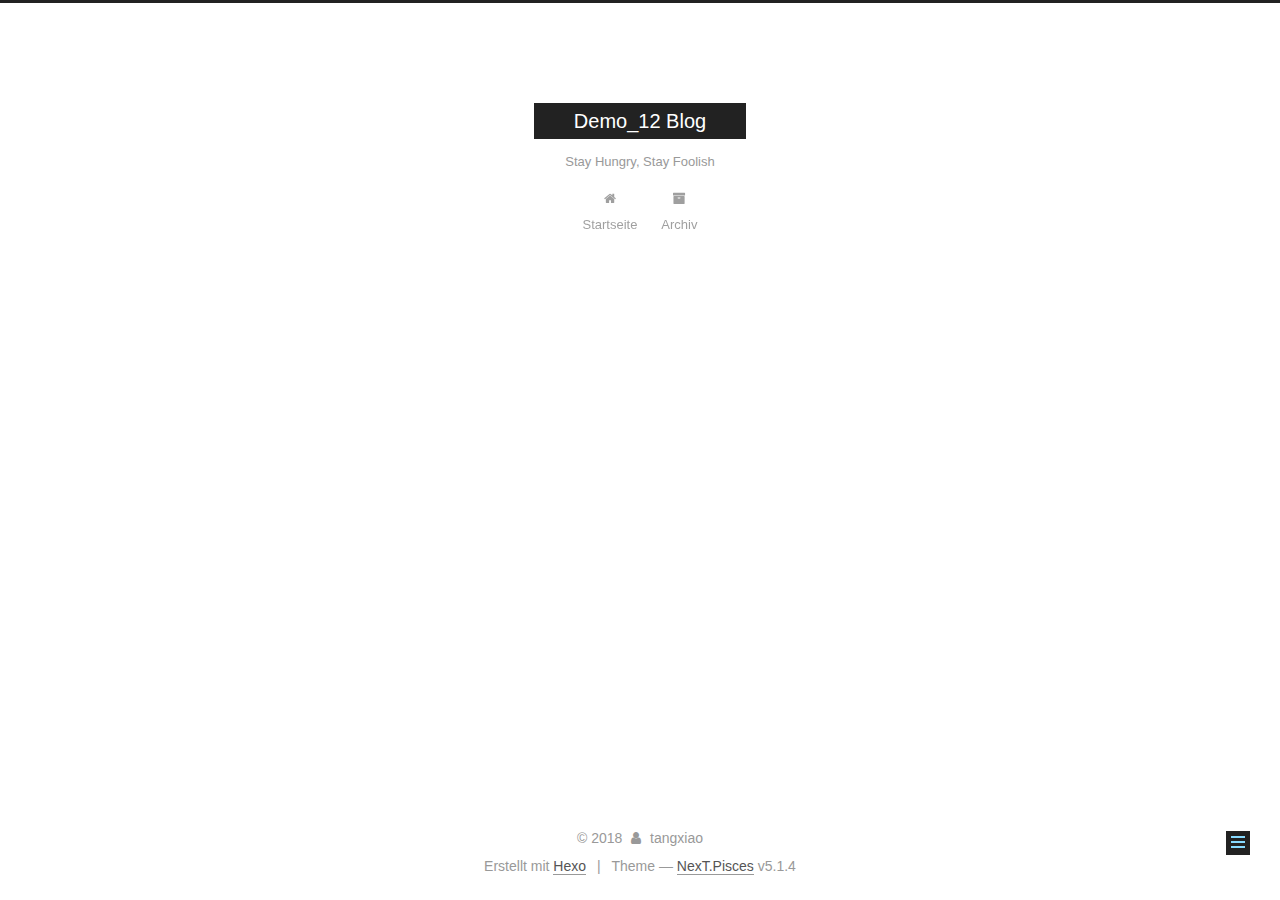
<file: 2018/03/18/开博大吉/index.html>
<!DOCTYPE html>



  


<html class="theme-next pisces use-motion" lang="">
<head>
  <meta charset="UTF-8"/>
<meta http-equiv="X-UA-Compatible" content="IE=edge" />
<meta name="viewport" content="width=device-width, initial-scale=1, maximum-scale=1"/>
<meta name="theme-color" content="#222">









<meta http-equiv="Cache-Control" content="no-transform" />
<meta http-equiv="Cache-Control" content="no-siteapp" />
















  
  
  <link href="/lib/fancybox/source/jquery.fancybox.css?v=2.1.5" rel="stylesheet" type="text/css" />







<link href="/lib/font-awesome/css/font-awesome.min.css?v=4.6.2" rel="stylesheet" type="text/css" />

<link href="/css/main.css?v=5.1.4" rel="stylesheet" type="text/css" />


  <link rel="apple-touch-icon" sizes="180x180" href="/images/apple-touch-icon-next.png?v=5.1.4">


  <link rel="icon" type="image/png" sizes="32x32" href="/images/favicon-32x32-next.png?v=5.1.4">


  <link rel="icon" type="image/png" sizes="16x16" href="/images/favicon-16x16-next.png?v=5.1.4">


  <link rel="mask-icon" href="/images/logo.svg?v=5.1.4" color="#222">





  <meta name="keywords" content="Hexo, NexT" />










<meta name="description" content="种一棵树最好的时间要么是十年前，要么是现在">
<meta property="og:type" content="article">
<meta property="og:title" content="开博大吉">
<meta property="og:url" content="http://www.tangxiao.info/2018/03/18/开博大吉/index.html">
<meta property="og:site_name" content="Demo_12 Blog">
<meta property="og:description" content="种一棵树最好的时间要么是十年前，要么是现在">
<meta property="og:updated_time" content="2018-03-18T10:48:55.016Z">
<meta name="twitter:card" content="summary">
<meta name="twitter:title" content="开博大吉">
<meta name="twitter:description" content="种一棵树最好的时间要么是十年前，要么是现在">



<script type="text/javascript" id="hexo.configurations">
  var NexT = window.NexT || {};
  var CONFIG = {
    root: '/',
    scheme: 'Pisces',
    version: '5.1.4',
    sidebar: {"position":"left","display":"post","offset":12,"b2t":false,"scrollpercent":false,"onmobile":false},
    fancybox: true,
    tabs: true,
    motion: {"enable":true,"async":false,"transition":{"post_block":"fadeIn","post_header":"slideDownIn","post_body":"slideDownIn","coll_header":"slideLeftIn","sidebar":"slideUpIn"}},
    duoshuo: {
      userId: '0',
      author: 'Author'
    },
    algolia: {
      applicationID: '',
      apiKey: '',
      indexName: '',
      hits: {"per_page":10},
      labels: {"input_placeholder":"Search for Posts","hits_empty":"We didn't find any results for the search: ${query}","hits_stats":"${hits} results found in ${time} ms"}
    }
  };
</script>



  <link rel="canonical" href="http://www.tangxiao.info/2018/03/18/开博大吉/"/>





  <title>开博大吉 | Demo_12 Blog</title>
  








</head>

<body itemscope itemtype="http://schema.org/WebPage" lang="">

  
  
    
  

  <div class="container sidebar-position-left page-post-detail">
    <div class="headband"></div>

    <header id="header" class="header" itemscope itemtype="http://schema.org/WPHeader">
      <div class="header-inner"><div class="site-brand-wrapper">
  <div class="site-meta ">
    

    <div class="custom-logo-site-title">
      <a href="/"  class="brand" rel="start">
        <span class="logo-line-before"><i></i></span>
        <span class="site-title">Demo_12 Blog</span>
        <span class="logo-line-after"><i></i></span>
      </a>
    </div>
      
        <p class="site-subtitle">Stay Hungry, Stay Foolish</p>
      
  </div>

  <div class="site-nav-toggle">
    <button>
      <span class="btn-bar"></span>
      <span class="btn-bar"></span>
      <span class="btn-bar"></span>
    </button>
  </div>
</div>

<nav class="site-nav">
  

  
    <ul id="menu" class="menu">
      
        
        <li class="menu-item menu-item-home">
          <a href="/" rel="section">
            
              <i class="menu-item-icon fa fa-fw fa-home"></i> <br />
            
            Startseite
          </a>
        </li>
      
        
        <li class="menu-item menu-item-archives">
          <a href="/archives/" rel="section">
            
              <i class="menu-item-icon fa fa-fw fa-archive"></i> <br />
            
            Archiv
          </a>
        </li>
      

      
    </ul>
  

  
</nav>



 </div>
    </header>

    <main id="main" class="main">
      <div class="main-inner">
        <div class="content-wrap">
          <div id="content" class="content">
            

  <div id="posts" class="posts-expand">
    

  

  
  
  

  <article class="post post-type-normal" itemscope itemtype="http://schema.org/Article">
  
  
  
  <div class="post-block">
    <link itemprop="mainEntityOfPage" href="http://www.tangxiao.info/2018/03/18/开博大吉/">

    <span hidden itemprop="author" itemscope itemtype="http://schema.org/Person">
      <meta itemprop="name" content="tangxiao">
      <meta itemprop="description" content="">
      <meta itemprop="image" content="/images/avatar.gif">
    </span>

    <span hidden itemprop="publisher" itemscope itemtype="http://schema.org/Organization">
      <meta itemprop="name" content="Demo_12 Blog">
    </span>

    
      <header class="post-header">

        
        
          <h1 class="post-title" itemprop="name headline">开博大吉</h1>
        

        <div class="post-meta">
          <span class="post-time">
            
              <span class="post-meta-item-icon">
                <i class="fa fa-calendar-o"></i>
              </span>
              
                <span class="post-meta-item-text">Veröffentlicht am</span>
              
              <time title="Post created" itemprop="dateCreated datePublished" datetime="2018-03-18T10:48:19+00:00">
                2018-03-18
              </time>
            

            

            
          </span>

          

          
            
          

          
          

          

          

          

        </div>
      </header>
    

    
    
    
    <div class="post-body" itemprop="articleBody">

      
      

      
        
      
    </div>
    
    
    

    

    

    

    <footer class="post-footer">
      

      
      
      

      
        <div class="post-nav">
          <div class="post-nav-next post-nav-item">
            
              <a href="/2018/03/18/hello-world/" rel="next" title="Hello World">
                <i class="fa fa-chevron-left"></i> Hello World
              </a>
            
          </div>

          <span class="post-nav-divider"></span>

          <div class="post-nav-prev post-nav-item">
            
              <a href="/2018/03/18/在Linux中配置Hexo博客/" rel="prev" title="在Linux中配置Hexo博客">
                在Linux中配置Hexo博客 <i class="fa fa-chevron-right"></i>
              </a>
            
          </div>
        </div>
      

      
      
    </footer>
  </div>
  
  
  
  </article>



    <div class="post-spread">
      
    </div>
  </div>


          </div>
          


          

  



        </div>
        
          
  
  <div class="sidebar-toggle">
    <div class="sidebar-toggle-line-wrap">
      <span class="sidebar-toggle-line sidebar-toggle-line-first"></span>
      <span class="sidebar-toggle-line sidebar-toggle-line-middle"></span>
      <span class="sidebar-toggle-line sidebar-toggle-line-last"></span>
    </div>
  </div>

  <aside id="sidebar" class="sidebar">
    
    <div class="sidebar-inner">

      

      

      <section class="site-overview-wrap sidebar-panel sidebar-panel-active">
        <div class="site-overview">
          <div class="site-author motion-element" itemprop="author" itemscope itemtype="http://schema.org/Person">
            
              <p class="site-author-name" itemprop="name">tangxiao</p>
              <p class="site-description motion-element" itemprop="description">种一棵树最好的时间要么是十年前，要么是现在</p>
          </div>

          <nav class="site-state motion-element">

            
              <div class="site-state-item site-state-posts">
              
                <a href="/archives/">
              
                  <span class="site-state-item-count">3</span>
                  <span class="site-state-item-name">Artikel</span>
                </a>
              </div>
            

            

            

          </nav>

          

          

          
          

          
          

          

        </div>
      </section>

      

      

    </div>
  </aside>


        
      </div>
    </main>

    <footer id="footer" class="footer">
      <div class="footer-inner">
        <div class="copyright">&copy; <span itemprop="copyrightYear">2018</span>
  <span class="with-love">
    <i class="fa fa-user"></i>
  </span>
  <span class="author" itemprop="copyrightHolder">tangxiao</span>

  
</div>


  <div class="powered-by">Erstellt mit  <a class="theme-link" target="_blank" href="https://hexo.io">Hexo</a></div>



  <span class="post-meta-divider">|</span>



  <div class="theme-info">Theme &mdash; <a class="theme-link" target="_blank" href="https://github.com/iissnan/hexo-theme-next">NexT.Pisces</a> v5.1.4</div>




        







        
      </div>
    </footer>

    
      <div class="back-to-top">
        <i class="fa fa-arrow-up"></i>
        
      </div>
    

    

  </div>

  

<script type="text/javascript">
  if (Object.prototype.toString.call(window.Promise) !== '[object Function]') {
    window.Promise = null;
  }
</script>









  












  
  
    <script type="text/javascript" src="/lib/jquery/index.js?v=2.1.3"></script>
  

  
  
    <script type="text/javascript" src="/lib/fastclick/lib/fastclick.min.js?v=1.0.6"></script>
  

  
  
    <script type="text/javascript" src="/lib/jquery_lazyload/jquery.lazyload.js?v=1.9.7"></script>
  

  
  
    <script type="text/javascript" src="/lib/velocity/velocity.min.js?v=1.2.1"></script>
  

  
  
    <script type="text/javascript" src="/lib/velocity/velocity.ui.min.js?v=1.2.1"></script>
  

  
  
    <script type="text/javascript" src="/lib/fancybox/source/jquery.fancybox.pack.js?v=2.1.5"></script>
  


  


  <script type="text/javascript" src="/js/src/utils.js?v=5.1.4"></script>

  <script type="text/javascript" src="/js/src/motion.js?v=5.1.4"></script>



  
  


  <script type="text/javascript" src="/js/src/affix.js?v=5.1.4"></script>

  <script type="text/javascript" src="/js/src/schemes/pisces.js?v=5.1.4"></script>



  
  <script type="text/javascript" src="/js/src/scrollspy.js?v=5.1.4"></script>
<script type="text/javascript" src="/js/src/post-details.js?v=5.1.4"></script>



  


  <script type="text/javascript" src="/js/src/bootstrap.js?v=5.1.4"></script>



  


  




	





  





  












  





  

  

  

  
  

  

  

  

</body>
</html>
</file>
<file: css/main.css>
/* normalize.css v3.0.2 | MIT License | git.io/normalize */
html {
  font-family: sans-serif; /* 1 */
  -ms-text-size-adjust: 100%; /* 2 */
  -webkit-text-size-adjust: 100%; /* 2 */
}
body {
  margin: 0;
}
article,
aside,
details,
figcaption,
figure,
footer,
header,
hgroup,
main,
menu,
nav,
section,
summary {
  display: block;
}
audio,
canvas,
progress,
video {
  display: inline-block; /* 1 */
  vertical-align: baseline; /* 2 */
}
audio:not([controls]) {
  display: none;
  height: 0;
}
[hidden],
template {
  display: none;
}
a {
  background-color: transparent;
}
a:active,
a:hover {
  outline: 0;
}
abbr[title] {
  border-bottom: 1px dotted;
}
b,
strong {
  font-weight: bold;
}
dfn {
  font-style: italic;
}
h1 {
  font-size: 2em;
  margin: 0.67em 0;
}
mark {
  background: #ff0;
  color: #000;
}
small {
  font-size: 80%;
}
sub,
sup {
  font-size: 75%;
  line-height: 0;
  position: relative;
  vertical-align: baseline;
}
sup {
  top: -0.5em;
}
sub {
  bottom: -0.25em;
}
img {
  border: 0;
}
svg:not(:root) {
  overflow: hidden;
}
figure {
  margin: 1em 40px;
}
hr {
  -moz-box-sizing: content-box;
  box-sizing: content-box;
  height: 0;
}
pre {
  overflow: auto;
}
code,
kbd,
pre,
samp {
  font-family: monospace, monospace;
  font-size: 1em;
}
button,
input,
optgroup,
select,
textarea {
  color: inherit; /* 1 */
  font: inherit; /* 2 */
  margin: 0; /* 3 */
}
button {
  overflow: visible;
}
button,
select {
  text-transform: none;
}
button,
html input[type="button"],
input[type="reset"],
input[type="submit"] {
  -webkit-appearance: button; /* 2 */
  cursor: pointer; /* 3 */
}
button[disabled],
html input[disabled] {
  cursor: default;
}
button::-moz-focus-inner,
input::-moz-focus-inner {
  border: 0;
  padding: 0;
}
input {
  line-height: normal;
}
input[type="checkbox"],
input[type="radio"] {
  box-sizing: border-box; /* 1 */
  padding: 0; /* 2 */
}
input[type="number"]::-webkit-inner-spin-button,
input[type="number"]::-webkit-outer-spin-button {
  height: auto;
}
input[type="search"] {
  -webkit-appearance: textfield; /* 1 */
  -moz-box-sizing: content-box;
  -webkit-box-sizing: content-box; /* 2 */
  box-sizing: content-box;
}
input[type="search"]::-webkit-search-cancel-button,
input[type="search"]::-webkit-search-decoration {
  -webkit-appearance: none;
}
fieldset {
  border: 1px solid #c0c0c0;
  margin: 0 2px;
  padding: 0.35em 0.625em 0.75em;
}
legend {
  border: 0; /* 1 */
  padding: 0; /* 2 */
}
textarea {
  overflow: auto;
}
optgroup {
  font-weight: bold;
}
table {
  border-collapse: collapse;
  border-spacing: 0;
}
td,
th {
  padding: 0;
}
::selection {
  background: #262a30;
  color: #fff;
}
body {
  position: relative;
  font-family: 'Lato', "PingFang SC", "Microsoft YaHei", sans-serif;
  font-size: 14px;
  line-height: 2;
  color: #555;
  background: #fff;
}
@media (max-width: 767px) {
  body {
    padding-right: 0 !important;
  }
}
@media (min-width: 768px) and (max-width: 991px) {
  body {
    padding-right: 0 !important;
  }
}
@media (min-width: 1600px) {
  body {
    font-size: 16px;
  }
}
h1,
h2,
h3,
h4,
h5,
h6 {
  margin: 0;
  padding: 0;
  font-weight: bold;
  line-height: 1.5;
  font-family: 'Lato', "PingFang SC", "Microsoft YaHei", sans-serif;
}
h2,
h3,
h4,
h5,
h6 {
  margin: 20px 0 15px;
}
h1 {
  font-size: 22px;
}
@media (max-width: 767px) {
  h1 {
    font-size: 18px;
  }
}
h2 {
  font-size: 20px;
}
@media (max-width: 767px) {
  h2 {
    font-size: 16px;
  }
}
h3 {
  font-size: 18px;
}
@media (max-width: 767px) {
  h3 {
    font-size: 14px;
  }
}
h4 {
  font-size: 16px;
}
@media (max-width: 767px) {
  h4 {
    font-size: 12px;
  }
}
h5 {
  font-size: 14px;
}
@media (max-width: 767px) {
  h5 {
    font-size: 10px;
  }
}
h6 {
  font-size: 12px;
}
@media (max-width: 767px) {
  h6 {
    font-size: 8px;
  }
}
p {
  margin: 0 0 20px 0;
}
a {
  color: #555;
  text-decoration: none;
  outline: none;
  border-bottom: 1px solid #999;
  word-wrap: break-word;
}
a:hover {
  color: #222;
  border-bottom-color: #222;
}
blockquote {
  margin: 0;
  padding: 0;
}
img {
  display: block;
  margin: auto;
  max-width: 100%;
  height: auto;
}
hr {
  margin: 40px 0;
  height: 3px;
  border: none;
  background-color: #ddd;
  background-image: repeating-linear-gradient(-45deg, #fff, #fff 4px, transparent 4px, transparent 8px);
}
blockquote {
  padding: 0 15px;
  color: #666;
  border-left: 4px solid #ddd;
}
blockquote cite::before {
  content: "-";
  padding: 0 5px;
}
dt {
  font-weight: 700;
}
dd {
  margin: 0;
  padding: 0;
}
kbd {
  border: 1px solid #ccc;
  border-radius: 0.2em;
  box-shadow: 0.1em 0.1em 0.2em rgba(0,0,0,0.1);
  background-color: #f9f9f9;
  font-family: inherit;
  background-image: -webkit-linear-gradient(top, #eee, #fff, #eee);
  padding: 0.1em 0.3em;
  white-space: nowrap;
}
.text-left {
  text-align: left;
}
.text-center {
  text-align: center;
}
.text-right {
  text-align: right;
}
.text-justify {
  text-align: justify;
}
.text-nowrap {
  white-space: nowrap;
}
.text-lowercase {
  text-transform: lowercase;
}
.text-uppercase {
  text-transform: uppercase;
}
.text-capitalize {
  text-transform: capitalize;
}
.center-block {
  display: block;
  margin-left: auto;
  margin-right: auto;
}
.clearfix:before,
.clearfix:after {
  content: " ";
  display: table;
}
.clearfix:after {
  clear: both;
}
.pullquote {
  width: 45%;
}
.pullquote.left {
  float: left;
  margin-left: 5px;
  margin-right: 10px;
}
.pullquote.right {
  float: right;
  margin-left: 10px;
  margin-right: 5px;
}
.affix.affix.affix {
  position: fixed;
}
.translation {
  margin-top: -20px;
  font-size: 14px;
  color: #999;
}
.scrollbar-measure {
  width: 100px;
  height: 100px;
  overflow: scroll;
  position: absolute;
  top: -9999px;
}
.use-motion .motion-element {
  opacity: 0;
}
table {
  margin: 20px 0;
  width: 100%;
  border-collapse: collapse;
  border-spacing: 0;
  border: 1px solid #ddd;
  font-size: 14px;
  table-layout: fixed;
  word-wrap: break-all;
}
table>tbody>tr:nth-of-type(odd) {
  background-color: #f9f9f9;
}
table>tbody>tr:hover {
  background-color: #f5f5f5;
}
caption,
th,
td {
  padding: 8px;
  text-align: left;
  vertical-align: middle;
  font-weight: normal;
}
th,
td {
  border-bottom: 3px solid #ddd;
  border-right: 1px solid #eee;
}
th {
  padding-bottom: 10px;
  font-weight: 700;
}
td {
  border-bottom-width: 1px;
}
html,
body {
  height: 100%;
}
.container {
  position: relative;
  min-height: 100%;
}
.header-inner {
  margin: 0 auto;
  padding: 100px 0 70px;
  width: 700px;
}
@media (min-width: 1600px) {
  .container .header-inner {
    width: 900px;
  }
}
.main {
  padding-bottom: 150px;
}
.main-inner {
  margin: 0 auto;
  width: 700px;
}
@media (min-width: 1600px) {
  .container .main-inner {
    width: 900px;
  }
}
.footer {
  position: absolute;
  left: 0;
  bottom: 0;
  width: 100%;
  min-height: 50px;
}
.footer-inner {
  box-sizing: border-box;
  margin: 20px auto;
  width: 700px;
}
@media (min-width: 1600px) {
  .container .footer-inner {
    width: 900px;
  }
}
pre,
.highlight {
  overflow: auto;
  margin: 20px 0;
  padding: 0;
  font-size: 13px;
  color: #4d4d4c;
  background: #f7f7f7;
  line-height: 1.6;
}
pre,
code {
  font-family: consolas, Menlo, "PingFang SC", "Microsoft YaHei", monospace;
}
code {
  padding: 2px 4px;
  word-wrap: break-word;
  color: #555;
  background: #eee;
  border-radius: 3px;
  font-size: 13px;
}
pre {
  padding: 10px;
}
pre code {
  padding: 0;
  color: #4d4d4c;
  background: none;
  text-shadow: none;
}
.highlight {
  border-radius: 1px;
}
.highlight pre {
  border: none;
  margin: 0;
  padding: 10px 0;
}
.highlight table {
  margin: 0;
  width: auto;
  border: none;
}
.highlight td {
  border: none;
  padding: 0;
}
.highlight figcaption {
  font-size: 1em;
  color: #4d4d4c;
  line-height: 1em;
  margin-bottom: 1em;
}
.highlight figcaption:before,
.highlight figcaption:after {
  content: " ";
  display: table;
}
.highlight figcaption:after {
  clear: both;
}
.highlight figcaption a {
  float: right;
  color: #4d4d4c;
}
.highlight figcaption a:hover {
  border-bottom-color: #4d4d4c;
}
.highlight .gutter pre {
  padding-left: 10px;
  padding-right: 10px;
  color: #869194;
  text-align: right;
  background-color: #eff2f3;
}
.highlight .code pre {
  width: 100%;
  padding-left: 10px;
  padding-right: 10px;
  background-color: #f7f7f7;
}
.highlight .line {
  height: 20px;
}
.gutter {
  -webkit-user-select: none;
  -moz-user-select: none;
  -ms-user-select: none;
  user-select: none;
}
.gist table {
  width: auto;
}
.gist table td {
  border: none;
}
pre .deletion {
  background: #fdd;
}
pre .addition {
  background: #dfd;
}
pre .meta {
  color: #8959a8;
}
pre .comment {
  color: #8e908c;
}
pre .variable,
pre .attribute,
pre .tag,
pre .regexp,
pre .ruby .constant,
pre .xml .tag .title,
pre .xml .pi,
pre .xml .doctype,
pre .html .doctype,
pre .css .id,
pre .css .class,
pre .css .pseudo {
  color: #c82829;
}
pre .number,
pre .preprocessor,
pre .built_in,
pre .literal,
pre .params,
pre .constant,
pre .command {
  color: #f5871f;
}
pre .ruby .class .title,
pre .css .rules .attribute,
pre .string,
pre .value,
pre .inheritance,
pre .header,
pre .ruby .symbol,
pre .xml .cdata,
pre .special,
pre .number,
pre .formula {
  color: #718c00;
}
pre .title,
pre .css .hexcolor {
  color: #3e999f;
}
pre .function,
pre .python .decorator,
pre .python .title,
pre .ruby .function .title,
pre .ruby .title .keyword,
pre .perl .sub,
pre .javascript .title,
pre .coffeescript .title {
  color: #4271ae;
}
pre .keyword,
pre .javascript .function {
  color: #8959a8;
}
.full-image.full-image.full-image.full-image {
  border: none;
  max-width: 100%;
  width: auto;
  margin: 20px auto 25px;
}
@media (min-width: 992px) {
  .full-image.full-image.full-image.full-image {
    max-width: none;
    width: 110%;
    margin: 25px -5%;
  }
}
.blockquote-center,
.page-home .post-type-quote blockquote,
.page-post-detail .post-type-quote blockquote {
  position: relative;
  margin: 40px 0;
  padding: 0;
  border-left: none;
  text-align: center;
}
.blockquote-center::before,
.page-home .post-type-quote blockquote::before,
.page-post-detail .post-type-quote blockquote::before,
.blockquote-center::after,
.page-home .post-type-quote blockquote::after,
.page-post-detail .post-type-quote blockquote::after {
  position: absolute;
  content: ' ';
  display: block;
  width: 100%;
  height: 24px;
  opacity: 0.2;
  background-repeat: no-repeat;
  background-position: 0 -6px;
  background-size: 22px 22px;
}
.blockquote-center::before,
.page-home .post-type-quote blockquote::before,
.page-post-detail .post-type-quote blockquote::before {
  top: -20px;
  background-image: url("../images/quote-l.svg");
  border-top: 1px solid #ccc;
}
.blockquote-center::after,
.page-home .post-type-quote blockquote::after,
.page-post-detail .post-type-quote blockquote::after {
  bottom: -20px;
  background-image: url("../images/quote-r.svg");
  border-bottom: 1px solid #ccc;
  background-position: 100% 8px;
}
.blockquote-center p,
.page-home .post-type-quote blockquote p,
.page-post-detail .post-type-quote blockquote p,
.blockquote-center div,
.page-home .post-type-quote blockquote div,
.page-post-detail .post-type-quote blockquote div {
  text-align: center;
}
.post .post-body .group-picture img {
  box-sizing: border-box;
  padding: 0 3px;
  border: none;
}
.post .group-picture-row {
  overflow: hidden;
  margin-top: 6px;
}
.post .group-picture-row:first-child {
  margin-top: 0;
}
.post .group-picture-column {
  float: left;
}
.page-post-detail .post-body .group-picture-column {
  float: none;
  margin-top: 10px;
  width: auto !important;
}
.page-post-detail .post-body .group-picture-column img {
  margin: 0 auto;
}
.page-archive .group-picture-container {
  overflow: hidden;
}
.page-archive .group-picture-row {
  float: left;
}
.page-archive .group-picture-row:first-child {
  margin-top: 6px;
}
.page-archive .group-picture-column {
  max-width: 150px;
  max-height: 150px;
}
.post-body .note {
  position: relative;
  padding: 15px;
  margin-bottom: 20px;
  border: 1px solid #eee;
  border-left-width: 5px;
  border-radius: 3px;
}
.post-body .note h2,
.post-body .note h3,
.post-body .note h4,
.post-body .note h5,
.post-body .note h6 {
  margin-top: 0;
  margin-bottom: 0;
  border-bottom: initial;
  padding-top: 0 !important;
}
.post-body .note p:first-child,
.post-body .note ul:first-child,
.post-body .note ol:first-child,
.post-body .note table:first-child,
.post-body .note pre:first-child,
.post-body .note blockquote:first-child {
  margin-top: 0;
}
.post-body .note p:last-child,
.post-body .note ul:last-child,
.post-body .note ol:last-child,
.post-body .note table:last-child,
.post-body .note pre:last-child,
.post-body .note blockquote:last-child {
  margin-bottom: 0;
}
.post-body .note.default {
  border-left-color: #777;
}
.post-body .note.default h2,
.post-body .note.default h3,
.post-body .note.default h4,
.post-body .note.default h5,
.post-body .note.default h6 {
  color: #777;
}
.post-body .note.primary {
  border-left-color: #6f42c1;
}
.post-body .note.primary h2,
.post-body .note.primary h3,
.post-body .note.primary h4,
.post-body .note.primary h5,
.post-body .note.primary h6 {
  color: #6f42c1;
}
.post-body .note.info {
  border-left-color: #428bca;
}
.post-body .note.info h2,
.post-body .note.info h3,
.post-body .note.info h4,
.post-body .note.info h5,
.post-body .note.info h6 {
  color: #428bca;
}
.post-body .note.success {
  border-left-color: #5cb85c;
}
.post-body .note.success h2,
.post-body .note.success h3,
.post-body .note.success h4,
.post-body .note.success h5,
.post-body .note.success h6 {
  color: #5cb85c;
}
.post-body .note.warning {
  border-left-color: #f0ad4e;
}
.post-body .note.warning h2,
.post-body .note.warning h3,
.post-body .note.warning h4,
.post-body .note.warning h5,
.post-body .note.warning h6 {
  color: #f0ad4e;
}
.post-body .note.danger {
  border-left-color: #d9534f;
}
.post-body .note.danger h2,
.post-body .note.danger h3,
.post-body .note.danger h4,
.post-body .note.danger h5,
.post-body .note.danger h6 {
  color: #d9534f;
}
.post-body .label {
  display: inline;
  padding: 0 2px;
  white-space: nowrap;
}
.post-body .label.default {
  background-color: #f0f0f0;
}
.post-body .label.primary {
  background-color: #efe6f7;
}
.post-body .label.info {
  background-color: #e5f2f8;
}
.post-body .label.success {
  background-color: #e7f4e9;
}
.post-body .label.warning {
  background-color: #fcf6e1;
}
.post-body .label.danger {
  background-color: #fae8eb;
}
.post-body .tabs {
  position: relative;
  display: block;
  margin-bottom: 20px;
  padding-top: 10px;
}
.post-body .tabs ul.nav-tabs {
  margin: 0;
  padding: 0;
  display: flex;
  margin-bottom: -1px;
}
@media (max-width: 413px) {
  .post-body .tabs ul.nav-tabs {
    display: block;
    margin-bottom: 5px;
  }
}
.post-body .tabs ul.nav-tabs li.tab {
  list-style-type: none !important;
  margin: 0 0.25em 0 0;
  border-top: 3px solid transparent;
  border-left: 1px solid transparent;
  border-right: 1px solid transparent;
}
@media (max-width: 413px) {
  .post-body .tabs ul.nav-tabs li.tab {
    margin: initial;
    border-top: 1px solid transparent;
    border-left: 3px solid transparent;
    border-right: 1px solid transparent;
    border-bottom: 1px solid transparent;
  }
}
.post-body .tabs ul.nav-tabs li.tab a {
  outline: 0;
  border-bottom: initial;
  display: block;
  line-height: 1.8em;
  padding: 0.25em 0.75em;
  transition-duration: 0.2s;
  transition-timing-function: ease-out;
  transition-delay: 0s;
}
.post-body .tabs ul.nav-tabs li.tab a i {
  width: 1.285714285714286em;
}
.post-body .tabs ul.nav-tabs li.tab.active {
  border-top: 3px solid #fc6423;
  border-left: 1px solid #ddd;
  border-right: 1px solid #ddd;
  background-color: #fff;
}
@media (max-width: 413px) {
  .post-body .tabs ul.nav-tabs li.tab.active {
    border-top: 1px solid #ddd;
    border-left: 3px solid #fc6423;
    border-right: 1px solid #ddd;
    border-bottom: 1px solid #ddd;
  }
}
.post-body .tabs ul.nav-tabs li.tab.active a {
  cursor: default;
  color: #555;
}
.post-body .tabs .tab-content {
  background-color: #fff;
}
.post-body .tabs .tab-content .tab-pane {
  border: 1px solid #ddd;
  padding: 20px 20px 0 20px;
}
.post-body .tabs .tab-content .tab-pane:not(.active) {
  display: none !important;
}
.post-body .tabs .tab-content .tab-pane.active {
  display: block !important;
}
.btn {
  display: inline-block;
  padding: 0 20px;
  font-size: 14px;
  color: #fff;
  background: #222;
  border: 2px solid #222;
  text-decoration: none;
  border-radius: 0;
  transition-property: background-color;
  transition-duration: 0.2s;
  transition-timing-function: ease-in-out;
  transition-delay: 0s;
  line-height: 2;
}
.btn:hover {
  border-color: #222;
  color: #222;
  background: #fff;
}
.btn +.btn {
  margin: 0 0 8px 8px;
}
.btn .fa-fw {
  width: 1.285714285714286em;
  text-align: left;
}
.btn-bar {
  display: block;
  width: 22px;
  height: 2px;
  background: #555;
  border-radius: 1px;
}
.btn-bar+.btn-bar {
  margin-top: 4px;
}
.pagination {
  margin: 120px 0 40px;
  text-align: center;
  border-top: 1px solid #eee;
}
.page-number-basic,
.pagination .prev,
.pagination .next,
.pagination .page-number,
.pagination .space {
  display: inline-block;
  position: relative;
  top: -1px;
  margin: 0 10px;
  padding: 0 11px;
}
@media (max-width: 767px) {
  .page-number-basic,
  .pagination .prev,
  .pagination .next,
  .pagination .page-number,
  .pagination .space {
    margin: 0 5px;
  }
}
.pagination .prev,
.pagination .next,
.pagination .page-number {
  border-bottom: 0;
  border-top: 1px solid #eee;
  transition-property: border-color;
  transition-duration: 0.2s;
  transition-timing-function: ease-in-out;
  transition-delay: 0s;
}
.pagination .prev:hover,
.pagination .next:hover,
.pagination .page-number:hover {
  border-top-color: #222;
}
.pagination .space {
  padding: 0;
  margin: 0;
}
.pagination .prev {
  margin-left: 0;
}
.pagination .next {
  margin-right: 0;
}
.pagination .page-number.current {
  color: #fff;
  background: #ccc;
  border-top-color: #ccc;
}
@media (max-width: 767px) {
  .pagination {
    border-top: none;
  }
  .pagination .prev,
  .pagination .next,
  .pagination .page-number {
    margin-bottom: 10px;
    border-top: 0;
    border-bottom: 1px solid #eee;
    padding: 0 10px;
  }
  .pagination .prev:hover,
  .pagination .next:hover,
  .pagination .page-number:hover {
    border-bottom-color: #222;
  }
}
.comments {
  margin: 60px 20px 0;
}
.tag-cloud {
  text-align: center;
}
.tag-cloud a {
  display: inline-block;
  margin: 10px;
}
.back-to-top {
  box-sizing: border-box;
  position: fixed;
  bottom: -100px;
  right: 30px;
  z-index: 1050;
  padding: 0 6px;
  width: 24px;
  background: #222;
  font-size: 12px;
  opacity: 1;
  color: #fff;
  cursor: pointer;
  text-align: center;
  -webkit-transform: translateZ(0);
  transition-property: bottom;
  transition-duration: 0.2s;
  transition-timing-function: ease-in-out;
  transition-delay: 0s;
}
@media (min-width: 768px) and (max-width: 991px) {
  .back-to-top {
    display: none !important;
  }
}
@media (max-width: 767px) {
  .back-to-top {
    display: none !important;
  }
}
.back-to-top.back-to-top-on {
  bottom: 19px;
}
.header {
  background: transparent;
}
.header-inner {
  position: relative;
}
.headband {
  height: 3px;
  background: #222;
}
.site-meta {
  margin: 0;
  text-align: center;
}
@media (max-width: 767px) {
  .site-meta {
    text-align: center;
  }
}
.brand {
  position: relative;
  display: inline-block;
  padding: 0 40px;
  color: #fff;
  background: #222;
  border-bottom: none;
}
.brand:hover {
  color: #fff;
}
.logo {
  display: inline-block;
  margin-right: 5px;
  line-height: 36px;
  vertical-align: top;
}
.site-title {
  display: inline-block;
  vertical-align: top;
  line-height: 36px;
  font-size: 20px;
  font-weight: normal;
  font-family: 'Lato', "PingFang SC", "Microsoft YaHei", sans-serif;
}
.site-subtitle {
  margin-top: 10px;
  font-size: 13px;
  color: #999;
}
.use-motion .brand {
  opacity: 0;
}
.use-motion .logo,
.use-motion .site-title,
.use-motion .site-subtitle {
  opacity: 0;
  position: relative;
  top: -10px;
}
.site-nav-toggle {
  display: none;
  position: absolute;
  top: 10px;
  left: 10px;
}
@media (max-width: 767px) {
  .site-nav-toggle {
    display: block;
  }
}
.site-nav-toggle button {
  margin-top: 2px;
  padding: 9px 10px;
  background: transparent;
  border: none;
}
@media (max-width: 767px) {
  .site-nav {
    display: none;
    margin: 0 -10px;
    padding: 0 10px;
    clear: both;
    border-top: 1px solid #ddd;
  }
}
@media (min-width: 768px) and (max-width: 991px) {
  .site-nav {
    display: block !important;
  }
}
@media (min-width: 992px) {
  .site-nav {
    display: block !important;
  }
}
.menu {
  margin-top: 20px;
  padding-left: 0;
  text-align: center;
}
.menu .menu-item {
  display: inline-block;
  margin: 0 10px;
  list-style: none;
}
@media screen and (max-width: 767px) {
  .menu .menu-item {
    margin-top: 10px;
  }
}
.menu .menu-item a {
  display: block;
  font-size: 13px;
  line-height: inherit;
  border-bottom: 1px solid transparent;
  transition-property: border-color;
  transition-duration: 0.2s;
  transition-timing-function: ease-in-out;
  transition-delay: 0s;
}
.menu .menu-item a:hover {
  border-bottom-color: #222;
}
.menu .menu-item .fa {
  margin-right: 5px;
}
.use-motion .menu-item {
  opacity: 0;
}
.post-body {
  font-family: 'Lato', "PingFang SC", "Microsoft YaHei", sans-serif;
}
@media (max-width: 767px) {
  .post-body {
    word-break: break-word;
  }
}
.post-body .fancybox img {
  display: block !important;
  margin: 0 auto;
  cursor: pointer;
  cursor: zoom-in;
  cursor: -webkit-zoom-in;
}
.post-body .image-caption,
.post-body .figure .caption {
  margin: -20px auto 15px;
  text-align: center;
  font-size: 14px;
  color: #999;
  font-weight: bold;
  line-height: 1;
}
.post-sticky-flag {
  display: inline-block;
  font-size: 16px;
  -ms-transform: rotate(30deg);
  -webkit-transform: rotate(30deg);
  -moz-transform: rotate(30deg);
  -ms-transform: rotate(30deg);
  -o-transform: rotate(30deg);
  transform: rotate(30deg);
}
.use-motion .post-block,
.use-motion .pagination,
.use-motion .comments {
  opacity: 0;
}
.use-motion .post-header {
  opacity: 0;
}
.use-motion .post-body {
  opacity: 0;
}
.use-motion .collection-title {
  opacity: 0;
}
.posts-expand {
  padding-top: 40px;
}
@media (max-width: 767px) {
  .posts-expand {
    margin: 0 20px;
  }
  .post-body pre .gutter pre {
    padding-right: 10px;
  }
  .post-body .highlight {
    margin-left: 0px;
    margin-right: 0px;
    padding: 0;
  }
  .post-body .highlight .gutter pre {
    padding-right: 10px;
  }
}
@media (min-width: 992px) {
  .posts-expand .post-body {
    text-align: justify;
  }
}
.posts-expand .post-body h2,
.posts-expand .post-body h3,
.posts-expand .post-body h4,
.posts-expand .post-body h5,
.posts-expand .post-body h6 {
  padding-top: 10px;
}
.posts-expand .post-body h2 .header-anchor,
.posts-expand .post-body h3 .header-anchor,
.posts-expand .post-body h4 .header-anchor,
.posts-expand .post-body h5 .header-anchor,
.posts-expand .post-body h6 .header-anchor {
  float: right;
  margin-left: 10px;
  color: #ccc;
  border-bottom-style: none;
  visibility: hidden;
}
.posts-expand .post-body h2 .header-anchor:hover,
.posts-expand .post-body h3 .header-anchor:hover,
.posts-expand .post-body h4 .header-anchor:hover,
.posts-expand .post-body h5 .header-anchor:hover,
.posts-expand .post-body h6 .header-anchor:hover {
  color: inherit;
}
.posts-expand .post-body h2:hover .header-anchor,
.posts-expand .post-body h3:hover .header-anchor,
.posts-expand .post-body h4:hover .header-anchor,
.posts-expand .post-body h5:hover .header-anchor,
.posts-expand .post-body h6:hover .header-anchor {
  visibility: visible;
}
.posts-expand .post-body ul li {
  list-style: circle;
}
.posts-expand .post-body img {
  box-sizing: border-box;
  margin: auto;
  padding: 3px;
  border: 1px solid #ddd;
}
.posts-expand .post-body .fancybox img {
  margin: 0 auto 25px;
}
@media (max-width: 767px) {
  .posts-collapse {
    margin: 0 20px;
  }
  .posts-collapse .post-title,
  .posts-collapse .post-meta {
    display: block;
    width: auto;
    text-align: left;
  }
}
.posts-collapse {
  position: relative;
  z-index: 1010;
  margin-left: 55px;
}
.posts-collapse::after {
  content: " ";
  position: absolute;
  top: 20px;
  left: 0;
  margin-left: -2px;
  width: 4px;
  height: 100%;
  background: #f5f5f5;
  z-index: -1;
}
@media (max-width: 767px) {
  .posts-collapse {
    margin: 0 20px;
  }
}
.posts-collapse .collection-title {
  position: relative;
  margin: 60px 0;
}
.posts-collapse .collection-title h1,
.posts-collapse .collection-title h2 {
  margin-left: 20px;
}
.posts-collapse .collection-title small {
  color: #bbb;
  margin-left: 5px;
}
.posts-collapse .collection-title::before {
  content: " ";
  position: absolute;
  left: 0;
  top: 50%;
  margin-left: -4px;
  margin-top: -4px;
  width: 8px;
  height: 8px;
  background: #bbb;
  border-radius: 50%;
}
.posts-collapse .post {
  margin: 30px 0;
}
.posts-collapse .post-header {
  position: relative;
  transition-duration: 0.2s;
  transition-timing-function: ease-in-out;
  transition-delay: 0s;
  transition-property: border;
  border-bottom: 1px dashed #ccc;
}
.posts-collapse .post-header::before {
  content: " ";
  position: absolute;
  left: 0;
  top: 12px;
  width: 6px;
  height: 6px;
  margin-left: -4px;
  background: #bbb;
  border-radius: 50%;
  border: 1px solid #fff;
  transition-duration: 0.2s;
  transition-timing-function: ease-in-out;
  transition-delay: 0s;
  transition-property: background;
}
.posts-collapse .post-header:hover {
  border-bottom-color: #666;
}
.posts-collapse .post-header:hover::before {
  background: #222;
}
.posts-collapse .post-meta {
  position: absolute;
  font-size: 12px;
  left: 20px;
  top: 5px;
}
.posts-collapse .post-comments-count {
  display: none;
}
.posts-collapse .post-title {
  margin-left: 60px;
  font-size: 16px;
  font-weight: normal;
  line-height: inherit;
}
.posts-collapse .post-title::after {
  margin-left: 3px;
  opacity: 0.6;
}
.posts-collapse .post-title a {
  color: #666;
  border-bottom: none;
}
.page-home .post-type-quote .post-header,
.page-post-detail .post-type-quote .post-header,
.page-home .post-type-quote .post-tags,
.page-post-detail .post-type-quote .post-tags {
  display: none;
}
.posts-expand .post-title {
  text-align: center;
  word-break: break-word;
  font-weight: 400;
}
.posts-expand .post-title-link {
  display: inline-block;
  position: relative;
  color: #555;
  border-bottom: none;
  line-height: 1.2;
  vertical-align: top;
}
.posts-expand .post-title-link::before {
  content: "";
  position: absolute;
  width: 100%;
  height: 2px;
  bottom: 0;
  left: 0;
  background-color: #000;
  visibility: hidden;
  -webkit-transform: scaleX(0);
  -moz-transform: scaleX(0);
  -ms-transform: scaleX(0);
  -o-transform: scaleX(0);
  transform: scaleX(0);
  transition-duration: 0.2s;
  transition-timing-function: ease-in-out;
  transition-delay: 0s;
}
.posts-expand .post-title-link:hover::before {
  visibility: visible;
  -webkit-transform: scaleX(1);
  -moz-transform: scaleX(1);
  -ms-transform: scaleX(1);
  -o-transform: scaleX(1);
  transform: scaleX(1);
}
.posts-expand .post-title-link .fa {
  font-size: 16px;
}
.posts-expand .post-meta {
  margin: 3px 0 60px 0;
  color: #999;
  font-family: 'Lato', "PingFang SC", "Microsoft YaHei", sans-serif;
  font-size: 12px;
  text-align: center;
}
.posts-expand .post-meta .post-category-list {
  display: inline-block;
  margin: 0;
  padding: 3px;
}
.posts-expand .post-meta .post-category-list-link {
  color: #999;
}
.posts-expand .post-meta .post-description {
  font-size: 14px;
  margin-top: 2px;
}
.post-meta-divider {
  margin: 0 0.5em;
}
.post-meta-item-icon {
  margin-right: 3px;
}
@media (min-width: 768px) and (max-width: 991px) {
  .post-meta-item-icon {
    display: inline-block;
  }
}
@media (max-width: 767px) {
  .post-meta-item-icon {
    display: inline-block;
  }
}
@media (min-width: 768px) and (max-width: 991px) {
  .post-meta-item-text {
    display: none;
  }
}
@media (max-width: 767px) {
  .post-meta-item-text {
    display: none;
  }
}
@media (max-width: 767px) {
  .posts-expand .post-comments-count {
    display: none;
  }
}
.post-button {
  margin-top: 40px;
}
.posts-expand .post-tags {
  margin-top: 40px;
  text-align: center;
}
.posts-expand .post-tags a {
  display: inline-block;
  margin-right: 10px;
  font-size: 13px;
}
.post-nav {
  display: table;
  margin-top: 15px;
  width: 100%;
  border-top: 1px solid #eee;
}
.post-nav-divider {
  display: table-cell;
  width: 10%;
}
.post-nav-item {
  display: table-cell;
  padding: 10px 0 0 0;
  width: 45%;
  vertical-align: top;
}
.post-nav-item a {
  position: relative;
  display: block;
  line-height: 25px;
  font-size: 14px;
  color: #555;
  border-bottom: none;
}
.post-nav-item a:hover {
  color: #222;
  border-bottom: none;
}
.post-nav-item a:active {
  top: 2px;
}
.post-nav-item .fa {
  position: absolute;
  top: 8px;
  left: 0;
  font-size: 12px;
}
.post-nav-next a {
  padding-left: 15px;
}
.post-nav-prev {
  text-align: right;
}
.post-nav-prev a {
  padding-right: 15px;
}
.post-nav-prev .fa {
  right: 0;
  left: auto;
}
.posts-expand .post-eof {
  display: block;
  margin: 80px auto 60px;
  width: 8%;
  height: 1px;
  background: #ccc;
  text-align: center;
}
.post:last-child .post-eof.post-eof.post-eof {
  display: none;
}
.post-gallery {
  display: table;
  table-layout: fixed;
  width: 100%;
  border-collapse: separate;
}
.post-gallery-row {
  display: table-row;
}
.post-gallery .post-gallery-img {
  display: table-cell;
  text-align: center;
  vertical-align: middle;
  border: none;
}
.post-gallery .post-gallery-img img {
  max-width: 100%;
  max-height: 100%;
  border: none;
}
.fancybox-close,
.fancybox-close:hover {
  border: none;
}
.rtl.post-body p,
.rtl.post-body a,
.rtl.post-body h1,
.rtl.post-body h2,
.rtl.post-body h3,
.rtl.post-body h4,
.rtl.post-body h5,
.rtl.post-body h6,
.rtl.post-body li,
.rtl.post-body ul,
.rtl.post-body ol {
  direction: rtl;
  font-family: UKIJ Ekran;
}
.rtl.post-title {
  font-family: UKIJ Ekran;
}
.sidebar {
  position: fixed;
  right: 0;
  top: 0;
  bottom: 0;
  width: 0;
  z-index: 1040;
  box-shadow: inset 0 2px 6px #000;
  background: #222;
  -webkit-transform: translateZ(0);
}
.sidebar a {
  color: #999;
  border-bottom-color: #555;
}
.sidebar a:hover {
  color: #eee;
}
@media (min-width: 768px) and (max-width: 991px) {
  .sidebar {
    display: none !important;
  }
}
@media (max-width: 767px) {
  .sidebar {
    display: none !important;
  }
}
.sidebar-inner {
  position: relative;
  padding: 20px 10px;
  color: #999;
  text-align: center;
}
.site-overview-wrap {
  overflow: hidden;
}
.site-overview {
  overflow-y: auto;
  overflow-x: hidden;
}
.sidebar-toggle {
  position: fixed;
  right: 30px;
  bottom: 45px;
  width: 14px;
  height: 14px;
  padding: 5px;
  background: #222;
  line-height: 0;
  z-index: 1050;
  cursor: pointer;
  -webkit-transform: translateZ(0);
}
@media (min-width: 768px) and (max-width: 991px) {
  .sidebar-toggle {
    display: none !important;
  }
}
@media (max-width: 767px) {
  .sidebar-toggle {
    display: none !important;
  }
}
.sidebar-toggle-line {
  position: relative;
  display: inline-block;
  vertical-align: top;
  height: 2px;
  width: 100%;
  background: #fff;
  margin-top: 3px;
}
.sidebar-toggle-line:first-child {
  margin-top: 0;
}
.site-author-image {
  display: block;
  margin: 0 auto;
  padding: 2px;
  max-width: 96px;
  height: auto;
  border: 2px solid #333;
}
.site-author-name {
  margin: 5px 0 0;
  text-align: center;
  color: #f5f5f5;
  font-weight: normal;
}
.site-description {
  margin-top: 5px;
  text-align: center;
  font-size: 14px;
  color: #999;
}
.site-state {
  overflow: hidden;
  line-height: 1.4;
  white-space: nowrap;
  text-align: center;
}
.site-state-item {
  display: inline-block;
  padding: 0 15px;
  border-left: 1px solid #333;
}
.site-state-item:first-child {
  border-left: none;
}
.site-state-item a {
  border-bottom: none;
}
.site-state-item-count {
  display: block;
  text-align: center;
  color: inherit;
  font-weight: 600;
  font-size: 18px;
}
.site-state-item-name {
  font-size: 13px;
  color: inherit;
}
.feed-link {
  margin-top: 20px;
}
.feed-link a {
  display: inline-block;
  padding: 0 15px;
  color: #fc6423;
  border: 1px solid #fc6423;
  border-radius: 4px;
}
.feed-link a i {
  color: #fc6423;
  font-size: 14px;
}
.feed-link a:hover {
  color: #fff;
  background: #fc6423;
}
.feed-link a:hover i {
  color: #fff;
}
.links-of-author {
  margin-top: 20px;
}
.links-of-author a {
  display: inline-block;
  vertical-align: middle;
  margin-right: 10px;
  margin-bottom: 10px;
  border-bottom-color: #555;
  font-size: 13px;
}
.links-of-author a:before {
  display: inline-block;
  vertical-align: middle;
  margin-right: 3px;
  content: " ";
  width: 4px;
  height: 4px;
  border-radius: 50%;
  background: #d02b5e;
}
.links-of-blogroll {
  font-size: 13px;
}
.links-of-blogroll-title {
  margin-top: 20px;
  font-size: 14px;
  font-weight: 600;
}
.links-of-blogroll-list {
  margin: 0;
  padding: 0;
  list-style: none;
}
.links-of-blogroll-item {
  padding: 2px 10px;
}
.links-of-blogroll-item a {
  max-width: 280px;
  box-sizing: border-box;
  display: inline-block;
  overflow: hidden;
  white-space: nowrap;
  text-overflow: ellipsis;
}
.sidebar-nav {
  margin: 0 0 20px;
  padding-left: 0;
}
.sidebar-nav li {
  display: inline-block;
  cursor: pointer;
  border-bottom: 1px solid transparent;
  font-size: 14px;
  color: #555;
}
.sidebar-nav li:hover {
  color: #f5f5f5;
}
.page-post-detail .sidebar-nav-toc {
  padding: 0 5px;
}
.page-post-detail .sidebar-nav-overview {
  margin-left: 10px;
}
.sidebar-nav .sidebar-nav-active {
  color: #87daff;
  border-bottom-color: #87daff;
}
.sidebar-nav .sidebar-nav-active:hover {
  color: #87daff;
}
.sidebar-panel {
  display: none;
}
.sidebar-panel-active {
  display: block;
}
.post-toc-empty {
  font-size: 14px;
  color: #666;
}
.post-toc-wrap {
  overflow: hidden;
}
.post-toc {
  overflow: auto;
}
.post-toc ol {
  margin: 0;
  padding: 0 2px 5px 10px;
  text-align: left;
  list-style: none;
  font-size: 14px;
}
.post-toc ol > ol {
  padding-left: 0;
}
.post-toc ol a {
  transition-duration: 0.2s;
  transition-timing-function: ease-in-out;
  transition-delay: 0s;
  transition-property: all;
  color: #999;
  border-bottom-color: #555;
}
.post-toc ol a:hover {
  color: #ccc;
  border-bottom-color: #ccc;
}
.post-toc .nav-item {
  overflow: hidden;
  text-overflow: ellipsis;
  text-align: justify;
  white-space: nowrap;
  line-height: 1.8;
}
.post-toc .nav .nav-child {
  display: none;
}
.post-toc .nav .active > .nav-child {
  display: block;
}
.post-toc .nav .active-current > .nav-child {
  display: block;
}
.post-toc .nav .active-current > .nav-child > .nav-item {
  display: block;
}
.post-toc .nav .active > a {
  color: #87daff;
  border-bottom-color: #87daff;
}
.post-toc .nav .active-current > a {
  color: #87daff;
}
.post-toc .nav .active-current > a:hover {
  color: #87daff;
}
.footer {
  font-size: 14px;
  color: #999;
}
.footer img {
  border: none;
}
.footer-inner {
  text-align: center;
}
.with-love {
  display: inline-block;
  margin: 0 5px;
}
.powered-by,
.theme-info {
  display: inline-block;
}
.cc-license {
  margin-top: 10px;
  text-align: center;
}
.cc-license .cc-opacity {
  opacity: 0.7;
  border-bottom: none;
}
.cc-license .cc-opacity:hover {
  opacity: 0.9;
}
.cc-license img {
  display: inline-block;
}
.theme-next #ds-thread #ds-reset {
  color: #555;
}
.theme-next #ds-thread #ds-reset .ds-replybox {
  margin-bottom: 30px;
}
.theme-next #ds-thread #ds-reset .ds-replybox .ds-avatar,
.theme-next #ds-reset .ds-avatar img {
  box-shadow: none;
}
.theme-next #ds-thread #ds-reset .ds-textarea-wrapper {
  border-color: #c7d4e1;
  background: none;
  border-top-right-radius: 3px;
  border-top-left-radius: 3px;
}
.theme-next #ds-thread #ds-reset .ds-textarea-wrapper textarea {
  height: 60px;
}
.theme-next #ds-reset .ds-rounded-top {
  border-radius: 0;
}
.theme-next #ds-thread #ds-reset .ds-post-toolbar {
  box-sizing: border-box;
  border: 1px solid #c7d4e1;
  background: #f6f8fa;
}
.theme-next #ds-thread #ds-reset .ds-post-options {
  height: 40px;
  border: none;
  background: none;
}
.theme-next #ds-thread #ds-reset .ds-toolbar-buttons {
  top: 11px;
}
.theme-next #ds-thread #ds-reset .ds-sync {
  top: 5px;
}
.theme-next #ds-thread #ds-reset .ds-post-button {
  top: 4px;
  right: 5px;
  width: 90px;
  height: 30px;
  border: 1px solid #c5ced7;
  border-radius: 3px;
  background-image: linear-gradient(#fbfbfc, #f5f7f9);
  color: #60676d;
}
.theme-next #ds-thread #ds-reset .ds-post-button:hover {
  background-position: 0 -30px;
  color: #60676d;
}
.theme-next #ds-thread #ds-reset .ds-comments-info {
  padding: 10px 0;
}
.theme-next #ds-thread #ds-reset .ds-sort {
  display: none;
}
.theme-next #ds-thread #ds-reset li.ds-tab a.ds-current {
  border: none;
  background: #f6f8fa;
  color: #60676d;
}
.theme-next #ds-thread #ds-reset li.ds-tab a.ds-current:hover {
  background-color: #e9f0f7;
  color: #60676d;
}
.theme-next #ds-thread #ds-reset li.ds-tab a {
  border-radius: 2px;
  padding: 5px;
}
.theme-next #ds-thread #ds-reset .ds-login-buttons p {
  color: #999;
  line-height: 36px;
}
.theme-next #ds-thread #ds-reset .ds-login-buttons .ds-service-list li {
  height: 28px;
}
.theme-next #ds-thread #ds-reset .ds-service-list a {
  background: none;
  padding: 5px;
  border: 1px solid;
  border-radius: 3px;
  text-align: center;
}
.theme-next #ds-thread #ds-reset .ds-service-list a:hover {
  color: #fff;
  background: #666;
}
.theme-next #ds-thread #ds-reset .ds-service-list .ds-weibo {
  color: #fc9b00;
  border-color: #fc9b00;
}
.theme-next #ds-thread #ds-reset .ds-service-list .ds-weibo:hover {
  background: #fc9b00;
}
.theme-next #ds-thread #ds-reset .ds-service-list .ds-qq {
  color: #60a3ec;
  border-color: #60a3ec;
}
.theme-next #ds-thread #ds-reset .ds-service-list .ds-qq:hover {
  background: #60a3ec;
}
.theme-next #ds-thread #ds-reset .ds-service-list .ds-renren {
  color: #2e7ac4;
  border-color: #2e7ac4;
}
.theme-next #ds-thread #ds-reset .ds-service-list .ds-renren:hover {
  background: #2e7ac4;
}
.theme-next #ds-thread #ds-reset .ds-service-list .ds-douban {
  color: #37994c;
  border-color: #37994c;
}
.theme-next #ds-thread #ds-reset .ds-service-list .ds-douban:hover {
  background: #37994c;
}
.theme-next #ds-thread #ds-reset .ds-service-list .ds-kaixin {
  color: #fef20d;
  border-color: #fef20d;
}
.theme-next #ds-thread #ds-reset .ds-service-list .ds-kaixin:hover {
  background: #fef20d;
}
.theme-next #ds-thread #ds-reset .ds-service-list .ds-netease {
  color: #f00;
  border-color: #f00;
}
.theme-next #ds-thread #ds-reset .ds-service-list .ds-netease:hover {
  background: #f00;
}
.theme-next #ds-thread #ds-reset .ds-service-list .ds-sohu {
  color: #ffcb05;
  border-color: #ffcb05;
}
.theme-next #ds-thread #ds-reset .ds-service-list .ds-sohu:hover {
  background: #ffcb05;
}
.theme-next #ds-thread #ds-reset .ds-service-list .ds-baidu {
  color: #2831e0;
  border-color: #2831e0;
}
.theme-next #ds-thread #ds-reset .ds-service-list .ds-baidu:hover {
  background: #2831e0;
}
.theme-next #ds-thread #ds-reset .ds-service-list .ds-google {
  color: #166bec;
  border-color: #166bec;
}
.theme-next #ds-thread #ds-reset .ds-service-list .ds-google:hover {
  background: #166bec;
}
.theme-next #ds-thread #ds-reset .ds-service-list .ds-weixin {
  color: #00ce0d;
  border-color: #00ce0d;
}
.theme-next #ds-thread #ds-reset .ds-service-list .ds-weixin:hover {
  background: #00ce0d;
}
.theme-next #ds-thread #ds-reset .ds-service-list .ds-more-services {
  border: none;
}
.theme-next #ds-thread #ds-reset .ds-service-list .ds-more-services:hover {
  background: none;
}
.theme-next #ds-reset .duoshuo-ua-admin {
  display: inline-block;
  color: #f00;
}
.theme-next #ds-reset .duoshuo-ua-platform,
.theme-next #ds-reset .duoshuo-ua-browser {
  color: #ccc;
}
.theme-next #ds-reset .duoshuo-ua-platform .fa,
.theme-next #ds-reset .duoshuo-ua-browser .fa {
  display: inline-block;
  margin-right: 3px;
}
.theme-next #ds-reset .duoshuo-ua-separator {
  display: inline-block;
  margin-left: 5px;
}
.theme-next .this_ua {
  background-color: #ccc !important;
  border-radius: 4px;
  padding: 0 5px !important;
  margin: 1px 1px !important;
  border: 1px solid #bbb !important;
  color: #fff;
  display: inline-block !important;
}
.theme-next .this_ua.admin {
  background-color: #d9534f !important;
  border-color: #d9534f !important;
}
.theme-next .this_ua.platform.iOS,
.theme-next .this_ua.platform.Mac,
.theme-next .this_ua.platform.Windows {
  background-color: #39b3d7 !important;
  border-color: #46b8da !important;
}
.theme-next .this_ua.platform.Linux {
  background-color: #3a3a3a !important;
  border-color: #1f1f1f !important;
}
.theme-next .this_ua.platform.Android {
  background-color: #00c47d !important;
  border-color: #01b171 !important;
}
.theme-next .this_ua.browser.Mobile,
.theme-next .this_ua.browser.Chrome {
  background-color: #5cb85c !important;
  border-color: #4cae4c !important;
}
.theme-next .this_ua.browser.Firefox {
  background-color: #f0ad4e !important;
  border-color: #eea236 !important;
}
.theme-next .this_ua.browser.Maxthon,
.theme-next .this_ua.browser.IE {
  background-color: #428bca !important;
  border-color: #357ebd !important;
}
.theme-next .this_ua.browser.baidu,
.theme-next .this_ua.browser.UCBrowser,
.theme-next .this_ua.browser.Opera {
  background-color: #d9534f !important;
  border-color: #d43f3a !important;
}
.theme-next .this_ua.browser.Android,
.theme-next .this_ua.browser.QQBrowser {
  background-color: #78ace9 !important;
  border-color: #4cae4c !important;
}
.post-spread {
  margin-top: 20px;
  text-align: center;
}
.jiathis_style {
  display: inline-block;
}
.jiathis_style a {
  border: none;
}
.fa {
  font-family: FontAwesome !important;
}
.post-spread {
  margin-top: 20px;
  text-align: center;
}
.bdshare-slide-button-box a {
  border: none;
}
.bdsharebuttonbox {
  display: inline-block;
}
.bdsharebuttonbox a {
  border: none;
}
.local-search-pop-overlay {
  position: fixed;
  width: 100%;
  height: 100%;
  top: 0;
  left: 0;
  z-index: 2080;
  background-color: rgba(0,0,0,0.3);
}
.local-search-popup {
  display: none;
  position: fixed;
  top: 10%;
  left: 50%;
  margin-left: -350px;
  width: 700px;
  height: 80%;
  padding: 0;
  background: #fff;
  color: #333;
  z-index: 9999;
  border-radius: 5px;
}
@media (max-width: 767px) {
  .local-search-popup {
    padding: 0;
    top: 0;
    left: 0;
    margin: 0;
    width: 100%;
    height: 100%;
    border-radius: 0;
  }
}
.local-search-popup ul.search-result-list {
  padding: 0;
  margin: 0 5px;
}
.local-search-popup p.search-result {
  border-bottom: 1px dashed #ccc;
  padding: 5px 0;
}
.local-search-popup a.search-result-title {
  font-weight: bold;
  font-size: 16px;
}
.local-search-popup .search-keyword {
  border-bottom: 1px dashed #f00;
  font-weight: bold;
  color: #f00;
}
.local-search-popup .local-search-header {
  padding: 5px;
  height: 36px;
  background: #f5f5f5;
  border-top-left-radius: 5px;
  border-top-right-radius: 5px;
}
.local-search-popup #local-search-result {
  overflow: auto;
  position: relative;
  padding: 5px 25px;
  height: calc(100% - 55px);
}
.local-search-popup .local-search-input-wrapper {
  display: inline-block;
  width: calc(100% - 90px);
  height: 36px;
  line-height: 36px;
  padding: 0 5px;
}
.local-search-popup .local-search-input-wrapper input {
  padding: 8px 0;
  height: 20px;
  display: block;
  width: 100%;
  outline: none;
  border: none;
  background: transparent;
  vertical-align: middle;
}
.local-search-popup .search-icon,
.local-search-popup .popup-btn-close {
  display: inline-block;
  font-size: 18px;
  color: #999;
  height: 36px;
  width: 18px;
  padding-left: 10px;
  padding-right: 10px;
}
.local-search-popup .search-icon {
  float: left;
}
.local-search-popup .popup-btn-close {
  border-left: 1px solid #eee;
  float: right;
  cursor: pointer;
}
.local-search-popup #no-result {
  position: absolute;
  left: 50%;
  top: 50%;
  -webkit-transform: translate(-50%, -50%);
  -webkit-transform: translate(-50%, -50%);
  -moz-transform: translate(-50%, -50%);
  -ms-transform: translate(-50%, -50%);
  -o-transform: translate(-50%, -50%);
  transform: translate(-50%, -50%);
  color: #ccc;
}
.site-uv,
.site-pv,
.page-pv {
  display: inline-block;
}
.site-uv .busuanzi-value,
.site-pv .busuanzi-value,
.page-pv .busuanzi-value {
  margin: 0 5px;
}
.site-uv {
  margin-right: 10px;
}
.site-uv::after {
  content: "|";
  padding-left: 10px;
}
.page-archive .archive-page-counter {
  position: relative;
  top: 3px;
  left: 20px;
}
@media (max-width: 767px) {
  .page-archive .archive-page-counter {
    top: 5px;
  }
}
.page-archive .posts-collapse .archive-move-on {
  position: absolute;
  top: 11px;
  left: 0;
  margin-left: -6px;
  width: 10px;
  height: 10px;
  opacity: 0.5;
  background: #555;
  border: 1px solid #fff;
  border-radius: 50%;
}
.category-all-page .category-all-title {
  text-align: center;
}
.category-all-page .category-all {
  margin-top: 20px;
}
.category-all-page .category-list {
  margin: 0;
  padding: 0;
  list-style: none;
}
.category-all-page .category-list-item {
  margin: 5px 10px;
}
.category-all-page .category-list-count {
  color: #bbb;
}
.category-all-page .category-list-count:before {
  display: inline;
  content: " (";
}
.category-all-page .category-list-count:after {
  display: inline;
  content: ") ";
}
.category-all-page .category-list-child {
  padding-left: 10px;
}
#schedule ul#event-list {
  padding-left: 30px;
}
#schedule ul#event-list hr {
  margin: 20px 0 45px 0 !important;
  background: #222;
}
#schedule ul#event-list hr:after {
  display: inline-block;
  content: 'NOW';
  background: #222;
  color: #fff;
  font-weight: bold;
  text-align: right;
  padding: 0 5px;
}
#schedule ul#event-list li.event {
  margin: 20px 0px;
  background: #f9f9f9;
  padding-left: 10px;
  min-height: 40px;
}
#schedule ul#event-list li.event h2.event-summary {
  margin: 0;
  padding-bottom: 3px;
}
#schedule ul#event-list li.event h2.event-summary:before {
  display: inline-block;
  font-family: FontAwesome;
  font-size: 8px;
  content: '\f111';
  vertical-align: middle;
  margin-right: 25px;
  color: #bbb;
}
#schedule ul#event-list li.event span.event-relative-time {
  display: inline-block;
  font-size: 12px;
  font-weight: 400;
  padding-left: 12px;
  color: #bbb;
}
#schedule ul#event-list li.event span.event-details {
  display: block;
  color: #bbb;
  margin-left: 56px;
  padding-top: 3px;
  padding-bottom: 6px;
  text-indent: -24px;
  line-height: 18px;
}
#schedule ul#event-list li.event span.event-details:before {
  text-indent: 0;
  display: inline-block;
  width: 14px;
  font-family: FontAwesome;
  text-align: center;
  margin-right: 9px;
  color: #bbb;
}
#schedule ul#event-list li.event span.event-details.event-location:before {
  content: '\f041';
}
#schedule ul#event-list li.event span.event-details.event-duration:before {
  content: '\f017';
}
#schedule ul#event-list li.event-past {
  background: #fcfcfc;
}
#schedule ul#event-list li.event-past > * {
  opacity: 0.6;
}
#schedule ul#event-list li.event-past h2.event-summary {
  color: #bbb;
}
#schedule ul#event-list li.event-past h2.event-summary:before {
  color: #dfdfdf;
}
#schedule ul#event-list li.event-now {
  background: #222;
  color: #fff;
  padding: 15px 0 15px 10px;
}
#schedule ul#event-list li.event-now h2.event-summary:before {
  -webkit-transform: scale(1.2);
  -moz-transform: scale(1.2);
  -ms-transform: scale(1.2);
  -o-transform: scale(1.2);
  transform: scale(1.2);
  color: #fff;
  animation: dot-flash 1s alternate infinite ease-in-out;
}
#schedule ul#event-list li.event-now * {
  color: #fff !important;
}
@-moz-keyframes dot-flash {
  from {
    opacity: 1;
    -webkit-transform: scale(1.1);
    -moz-transform: scale(1.1);
    -ms-transform: scale(1.1);
    -o-transform: scale(1.1);
    transform: scale(1.1);
  }
  to {
    opacity: 0;
    -webkit-transform: scale(1);
    -moz-transform: scale(1);
    -ms-transform: scale(1);
    -o-transform: scale(1);
    transform: scale(1);
  }
}
@-webkit-keyframes dot-flash {
  from {
    opacity: 1;
    -webkit-transform: scale(1.1);
    -moz-transform: scale(1.1);
    -ms-transform: scale(1.1);
    -o-transform: scale(1.1);
    transform: scale(1.1);
  }
  to {
    opacity: 0;
    -webkit-transform: scale(1);
    -moz-transform: scale(1);
    -ms-transform: scale(1);
    -o-transform: scale(1);
    transform: scale(1);
  }
}
@-o-keyframes dot-flash {
  from {
    opacity: 1;
    -webkit-transform: scale(1.1);
    -moz-transform: scale(1.1);
    -ms-transform: scale(1.1);
    -o-transform: scale(1.1);
    transform: scale(1.1);
  }
  to {
    opacity: 0;
    -webkit-transform: scale(1);
    -moz-transform: scale(1);
    -ms-transform: scale(1);
    -o-transform: scale(1);
    transform: scale(1);
  }
}
@keyframes dot-flash {
  from {
    opacity: 1;
    -webkit-transform: scale(1.1);
    -moz-transform: scale(1.1);
    -ms-transform: scale(1.1);
    -o-transform: scale(1.1);
    transform: scale(1.1);
  }
  to {
    opacity: 0;
    -webkit-transform: scale(1);
    -moz-transform: scale(1);
    -ms-transform: scale(1);
    -o-transform: scale(1);
    transform: scale(1);
  }
}
.page-post-detail .sidebar-toggle-line {
  background: #87daff;
}
.page-post-detail .comments {
  overflow: hidden;
}
@media (max-width: 767px) {
  .header-inner,
  .container .main-inner,
  .footer-inner {
    width: auto;
  }
}
embed {
  display: block;
  margin: 0px auto 25px auto;
}
.custom-logo .site-meta-headline {
  text-align: center;
}
.custom-logo .brand {
  background: none;
}
.custom-logo .site-title {
  margin: 10px auto 0;
  font-size: 24px;
  color: #222;
}
.custom-logo .site-title a {
  border: none;
}
.custom-logo-image {
  margin: 0 auto;
  padding: 5px;
  max-width: 150px;
  background: #fff;
}
@media (max-width: 767px) {
  .site-nav {
    position: absolute;
    left: 0;
    top: 52px;
    margin: 0;
    width: 100%;
    padding: 0;
    background: #fff;
    border-bottom: 1px solid #ddd;
    z-index: 1030;
  }
}
@media (max-width: 767px) {
  .menu {
    text-align: left;
  }
}
@media (max-width: 767px) {
  .menu .menu-item {
    display: block;
    margin: 0 10px;
    vertical-align: top;
  }
}
@media (max-width: 767px) {
  .menu .menu-item br {
    display: none;
  }
}
@media (max-width: 767px) {
  .menu .menu-item a {
    padding: 5px 10px;
  }
}
.menu .menu-item .fa {
  margin-right: 0;
}
.site-search form {
  display: none;
}
.links-of-blogroll-inline .links-of-blogroll-item {
  display: inline-block;
}
</file>
